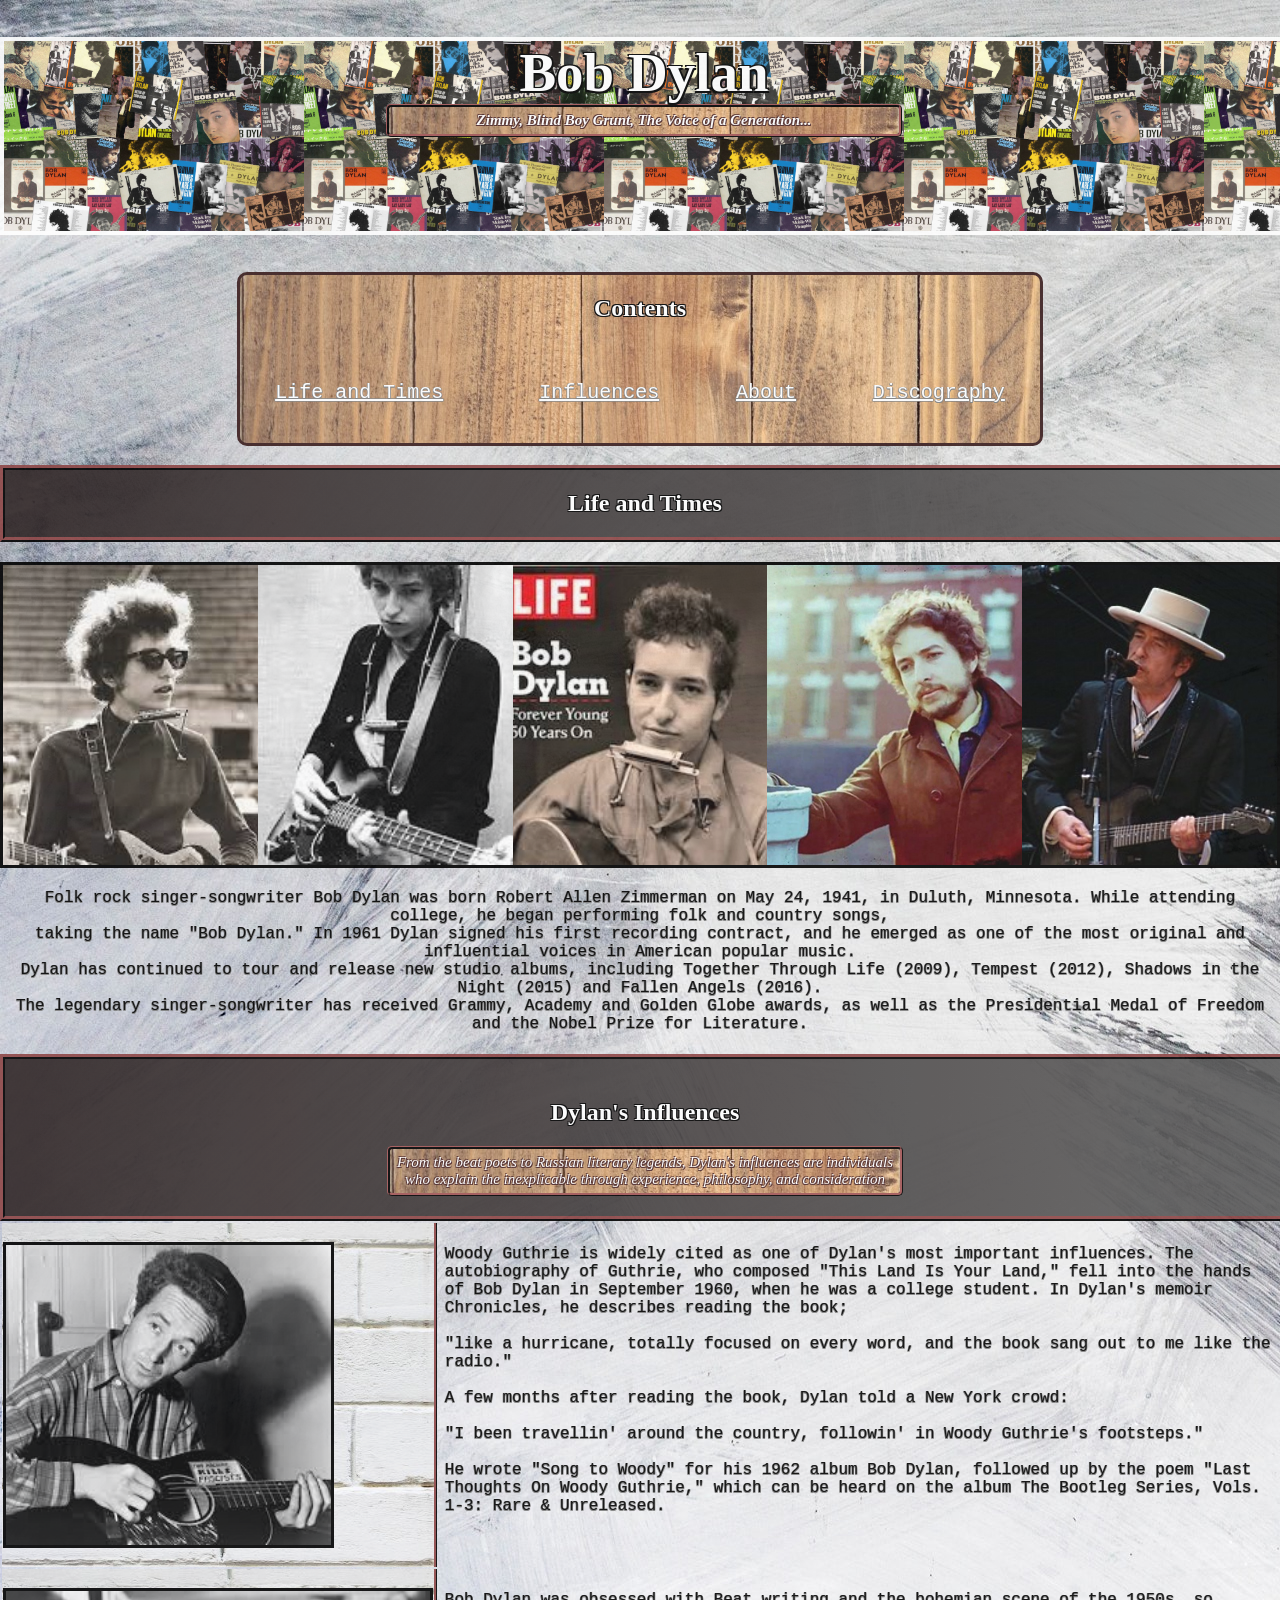
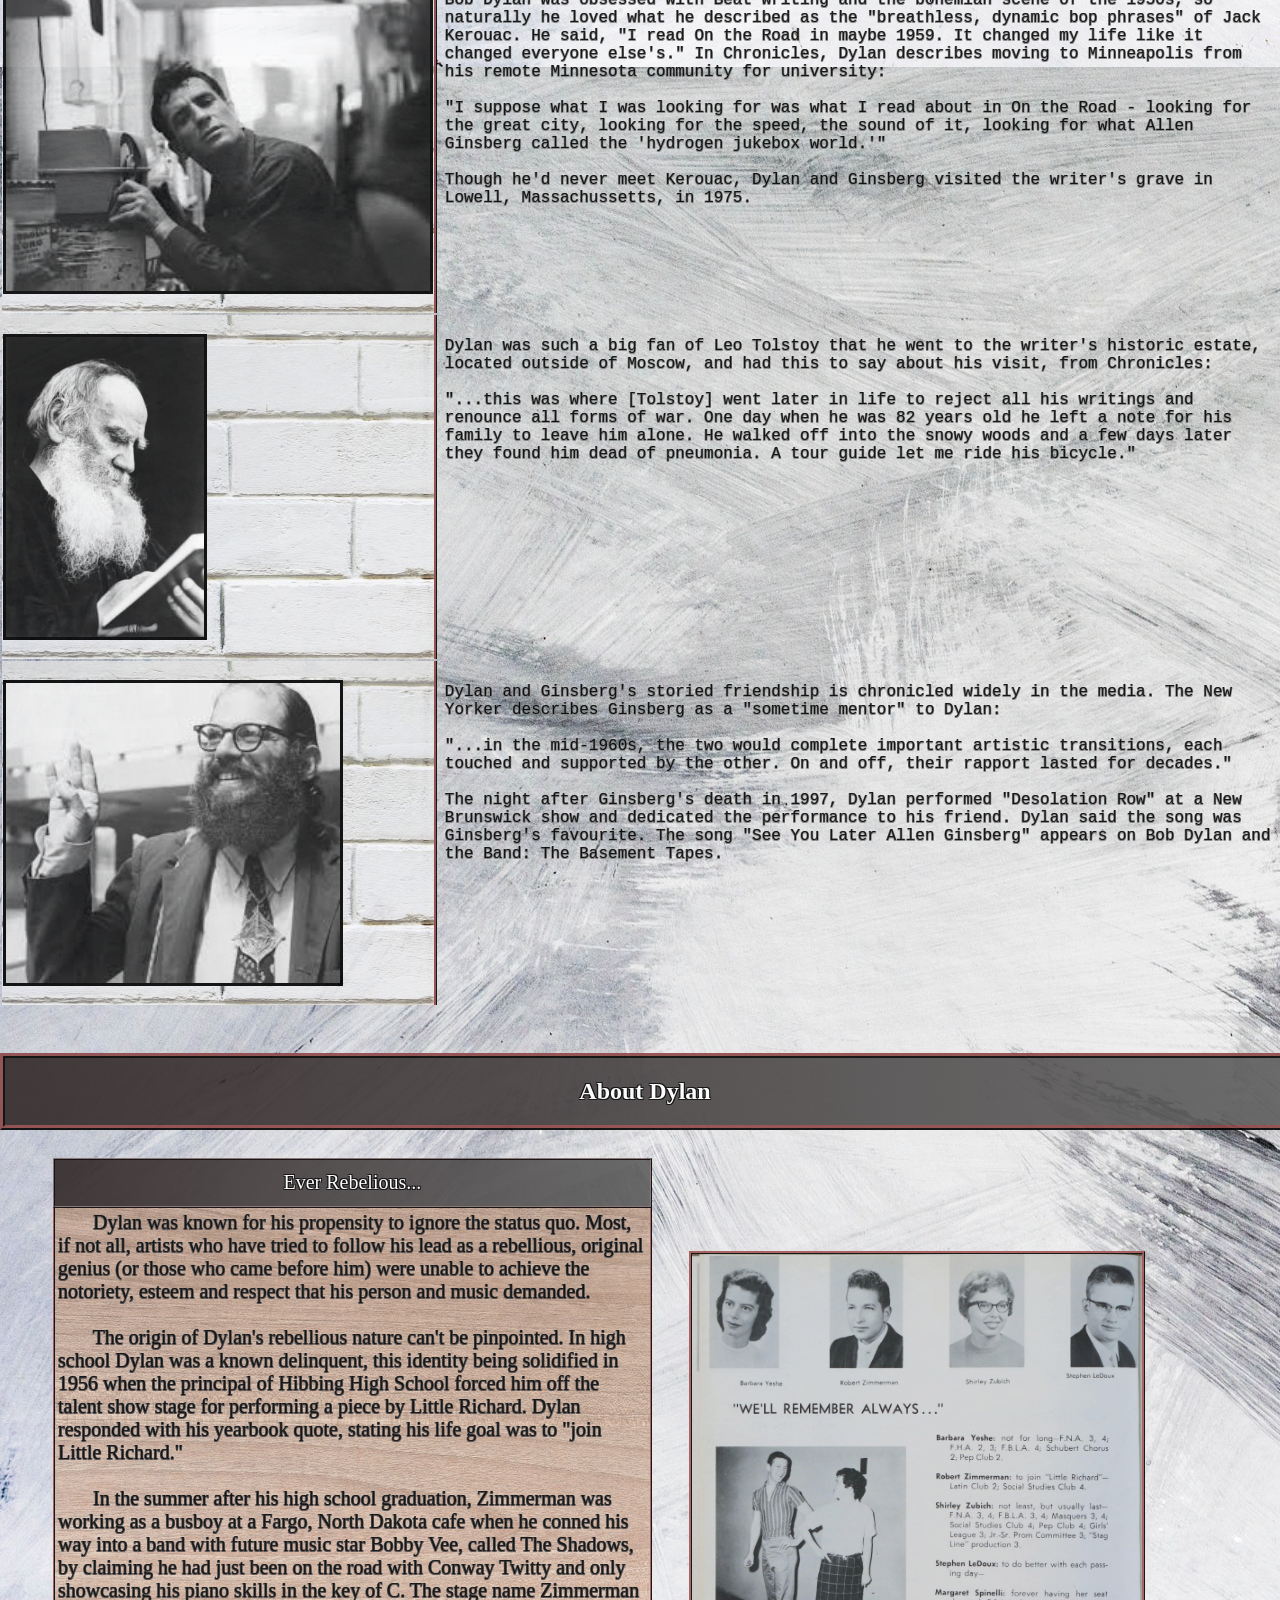
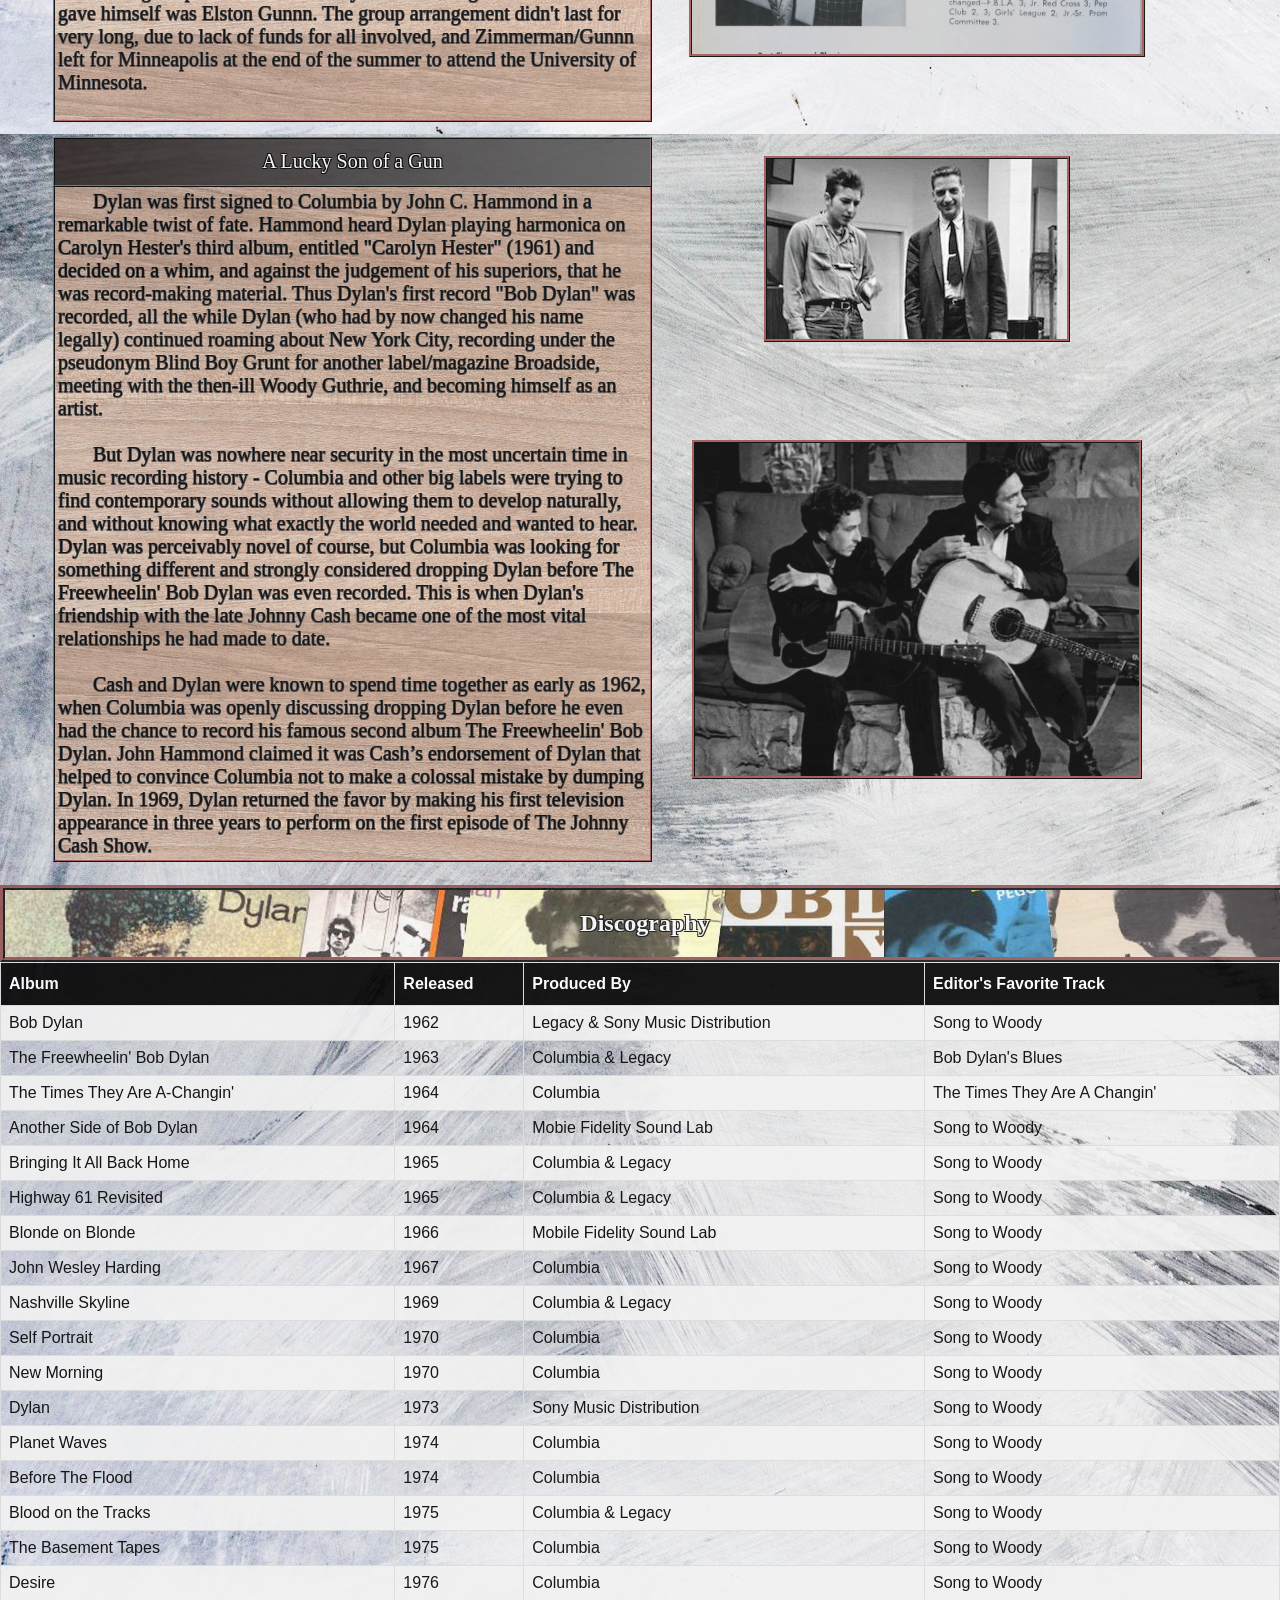
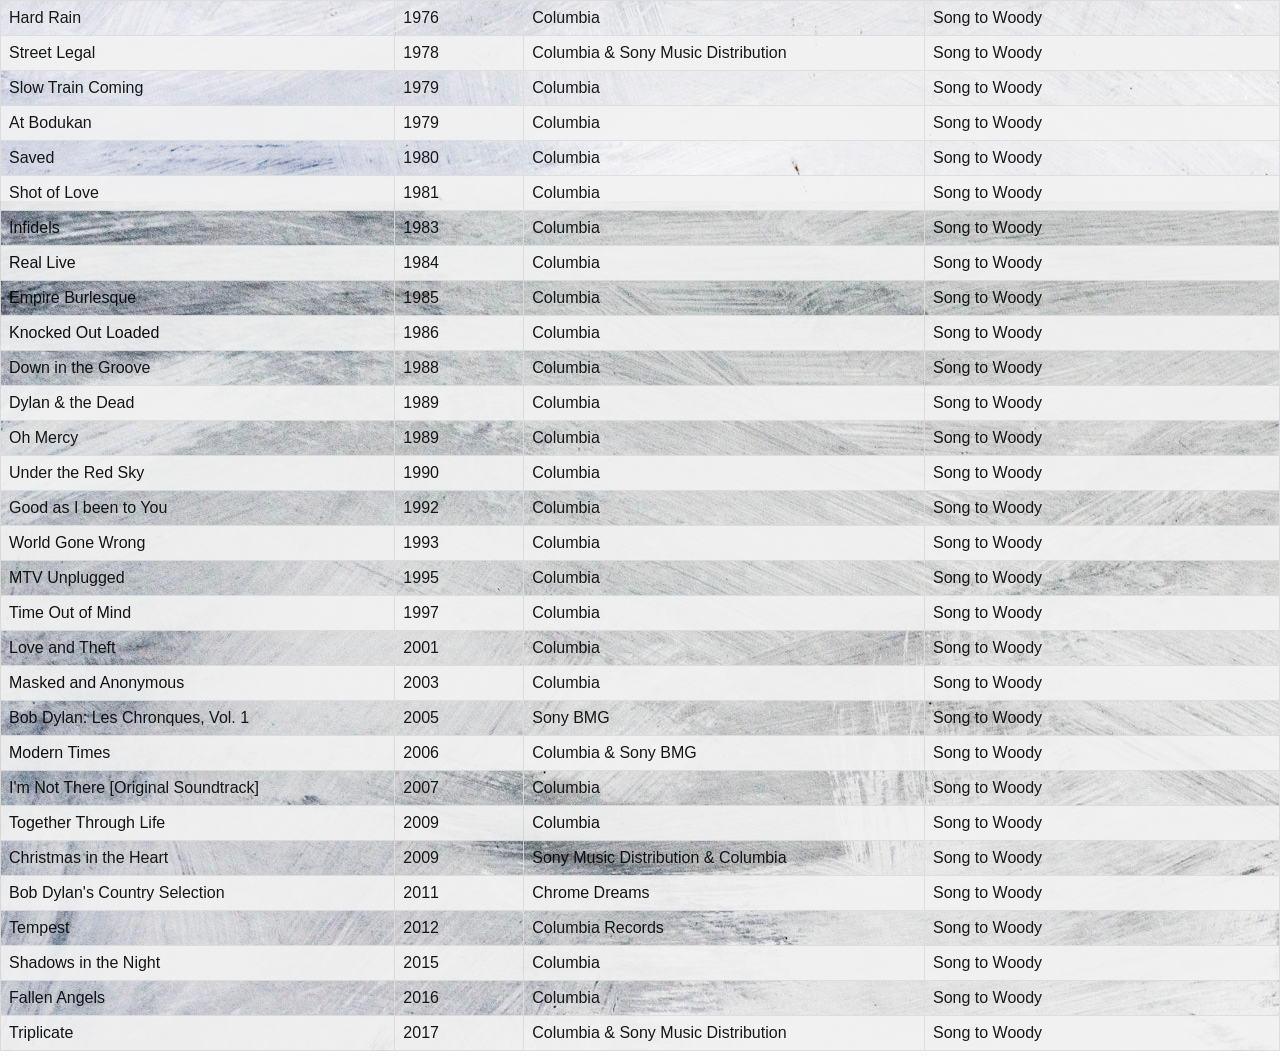
<file: index.html>
<!DOCTYPE html>
<html>
<head>
    <title>Bob Dylan Appreciation Page</title>
    <link href='https://fonts.googleapis.com/css?family=Montserrat|Roboto+Slab|Yellowtail' rel='stylesheet' type='text/css'>
    <link href="BobDylan.css" rel="stylesheet" type="text/css">
</head>

<body>

<div class="container">

    <div>

        <h1>Bob Dylan
            <div id="caption">
            <i>Zimmy, Blind Boy Grunt, The Voice of a Generation... </i>
            </div>
            
        </h1>

    </div>
    <div>
        <!-- OLD VERSION(pre 6:32pm Feb 2, 2019): <h2 class="headingBanner">Index</h2>-->
            <div class="Index">
                <h2>Contents</h2>
                    <br>
                        <p><a href="#LT">Life and Times</a> &nbsp;&nbsp;&nbsp;&nbsp;&nbsp;&nbsp;&nbsp;&nbsp;
                            <span style="text-align: center;"><a href="#INF">Influences</a></span> &nbsp;&nbsp;&nbsp;&nbsp;&nbsp;&nbsp;
                            <span style="text-align: right;"></li> <a href="#ABT">About</a></span> &nbsp;&nbsp;&nbsp;&nbsp;&nbsp;&nbsp;
                            <span style="text-align: right;"></li> <a href="#DISC">Discography</a></span>
                            
                            <br>
                            <br>
                        </p>
            </div>
    </div>
    <div class="container">

        <h2 class="headingBanner" id="LT">Life and Times</h2>
            <div class="LTdivision">
                <img src="Images/youngbob.jpg" alt="Young Bob Dylan" class="LTimages" >
                <img src="Images/BobDylanBanner.jpg" alt="Bob Dylan" class="LTimages" >
                <img src="Images/BobDylanLIFE.jpg" alt="Bob Dylan on cover of LIFE Magazine" class="LTimages" >
                <img src="Images\70sDylan.jpg" alt="70's Bob Dylan" class="LTimages" >
                <img src="Images\80sDylan.jpg" alt="80's Bob Dylan" class="LTimages" >

            </div>
        <p>Folk rock singer-songwriter Bob Dylan was born Robert Allen Zimmerman on May 24, 1941, in Duluth, Minnesota. While attending college, he began performing folk and country songs,
            <br>taking the name "Bob Dylan." In 1961 Dylan signed his first recording contract, and he emerged as one of the most original and influential voices in American popular music.
            <br>Dylan has continued to tour and release new studio albums, including Together Through Life (2009), Tempest (2012), Shadows in the Night (2015) and Fallen Angels (2016).
            <br>The legendary singer-songwriter has received Grammy, Academy and Golden Globe awards, as well as the Presidential Medal of Freedom and the Nobel Prize for Literature.
        </p>
    </div>

    <div>
        <div class="headingBanner">
            <h2 id="INF">Dylan's Influences</h2>
                <div id="caption">
                    <i>From the beat poets to Russian literary legends, Dylan's influences are individuals 
                    who explain the inexplicable through experience, philosophy, and consideration</i>
                </div>
        </div>
<!-- This is the Beginning of the Influences Section-->
        <table class="influencesClass">
            <div class="INFcontainer">
                <tr>
                    <td class="imageBackground">
                    <!--FOUND/LEARNED ON W3SCHOOLS-->
                        <div class="INFcontainer">

                            <img src="Images/woody.jpg" alt="Woody Guthrie" class="img">
                                <div class="overlay">
                                    <div class="text">Woody Guthrie                                            
                                    </div>
                                </div>

                        </div>

                    </td>
                    <td>
                        <div class="INFcontainer">

                            <p>Woody Guthrie is widely cited as one of Dylan's most important influences. The autobiography of Guthrie, who composed "This Land Is Your Land," fell into the hands of Bob Dylan in September 1960, when he was a college student. 
                            In Dylan's memoir Chronicles, he describes reading the book; 
                            <br><br>"like a hurricane, totally focused on every word, and the book sang
                            out to me like the radio." 
                            <br><br>A few months after reading the book, Dylan told a New York crowd: 
                            <br><br>"I been travellin' around the country, followin' in Woody Guthrie's footsteps."
                            <br><br>He wrote "Song to Woody" for his 1962 album Bob Dylan, followed up by the poem "Last Thoughts On Woody Guthrie," which can be heard on the album The Bootleg Series, Vols. 1-3: Rare & Unreleased.
                            </p>

                        </div>
                    </td>
                </tr>
                <tr>
                    <td class="imageBackground">
                        <div class="INFcontainer">

                            <img src="Images/Jack.jpg" alt="Jack Kerouac" class="img">
                                <div class="overlay">
                                    <div class="text">Jack Kerouac                                    
                                    </div>
                                </div>
                        </div>

                    </td>
                    <td>
                        <div class="INFcontainer">

                            <p>Bob Dylan was obsessed with Beat writing and the bohemian scene of the 1950s, so naturally he loved what he described as the "breathless, dynamic bop phrases" of Jack Kerouac. He said, 
                            "I read On the Road in maybe 1959. It changed my life like it changed everyone else's." In Chronicles, Dylan describes moving to Minneapolis from his remote Minnesota community for university: 
                            <br><br>"I suppose what I was looking for was what I read about in On the Road - looking for the great city, looking for the speed, the sound of it, looking for what Allen Ginsberg called the 'hydrogen jukebox world.'"
                            <br><br>Though he'd never meet Kerouac, Dylan and Ginsberg visited the writer's grave in Lowell, Massachussetts, in 1975.
                            </p>

                        </div>
                    </td>
                </tr>
                <tr>
                    <td class="imageBackground">
                        <div class="INFcontainer">
                            <img src="Images/Leo.jpg" alt="Leo Tolstoy" class="img">
                                <div class="overlay">
                                    <div class="text">Leo Tolstoy
                                    </div>
                                </div>
                        </div>
                    </td>
                    <td>
                        <div class="INFcontainer">
                            <p> Dylan was such a big fan of Leo Tolstoy that he went to the writer's historic estate, located outside of Moscow, and had this to say about his visit, from Chronicles:
                                <br>
                                <br>
                            "...this was where [Tolstoy] went later in life to reject all his writings and renounce all forms of war. One day when he was 82 years old he left a note for his family to leave him alone. 
                            He walked off into the snowy woods and a few days later they found him dead of pneumonia. A tour guide let me ride his bicycle."
                            </p>
                    </td>
                </tr>
                <tr>
                    <td class="imageBackground">
                        <div class="INFcontainer">
                            <img src="Images/Allen.jpg" alt="Allen Ginsberg" class="img">
                                <div class="overlay">
                                    <div class="text">Allen Ginsberg                                    
                                    </div>
                                </div>
                        </div>
                    </td>
                    <td>
                        <div class="INFcontainer">
                                <p>Dylan and Ginsberg's storied friendship is chronicled widely in the media. The New Yorker describes Ginsberg as a "sometime mentor" to Dylan: 
                                <br><br>"...in the mid-1960s, the two would complete important artistic transitions, 
                                each touched and supported by the other. On and off, their rapport lasted for decades." 
                                <br><br>The night after Ginsberg's death in 1997, 
                                Dylan performed "Desolation Row" at a New Brunswick show and dedicated the performance to his friend. 
                                Dylan said the song was Ginsberg's favourite. The song "See You Later Allen Ginsberg" appears on Bob Dylan and the Band: The Basement Tapes.
                                
                                </p>
                        </div>
                    

                    </td>
                </tr>
            </div>
        </table>
            <!--
            <h4 id="Woody">Woody Guthrie</h4>
                <p>Woody Guthrie is widely cited as one of Dylan's most important influences. The autobiography of Guthrie, who composed "This Land Is Your Land," fell into the hands of Bob Dylan in September 1960, when he was a college student. 
                    <br>In Dylan's memoir Chronicles, he describes reading the book "like a hurricane, totally focused on every word, and the book sang out to me like the radio." A few months after reading the book, Dylan told a New York crowd: 
                    <br>"I been travellin' around the country, followin' in Woody Guthrie's footsteps." He wrote "Song to Woody" for his 1962 album Bob Dylan, followed up by the poem "Last Thoughts On Woody Guthrie," which can be heard on the album The Bootleg Series, Vols. 1-3: Rare & Unreleased.
                </p>
            <h4 id="Jack">Jack Kerouac</h4>
                
                <p>Bob Dylan was obsessed with Beat writing and the bohemian scene of the 1950s, so naturally he loved what he described as the "breathless, dynamic bop phrases" of Jack Kerouac. He said, 
                    <br>"I read On the Road in maybe 1959. It changed my life like it changed everyone else's." In Chronicles, Dylan describes moving to Minneapolis from his remote Minnesota community for university: 
                </p>
                    <blockquote>"I suppose what I was looking for was what I read about in On the Road - looking for the great city, looking for the speed, the sound of it, looking for what Allen Ginsberg called the 'hydrogen jukebox world.'"</blockquote>
                <p>Though he'd never meet Kerouac, Dylan and Ginsberg visited the writer's grave in Lowell, Massachussetts, in 1975.
                </p>

            <h4 id="Leo">Leo Toltstoy</h4>
                <p> Dylan was such a big fan of Leo Tolstoy that he went to the writer's historic estate, located outside of Moscow, and had this to say about his visit, from Chronicles:
                </p>
                    <blockquote> "...this was where [Tolstoy] went later in life to reject all his writings and renounce all forms of war. One day when he was 82 years old he left a note for his family to leave him alone. <br> He walked off into the snowy woods and a few days later they found him dead of pneumonia. A tour guide let me ride his bicycle." </blockquote>
                
            <h4 id="Allen">Allen Ginsberg</h4>
                <p>Dylan and Ginsberg's storied friendship is chronicled widely in the media. The New Yorker describes Ginsberg as a "sometime mentor" to Dylan: "...in the mid-1960s, the two would complete important artistic transitions, 
                    <br>each touched and supported by the other. On and off, their rapport lasted for decades." The night after Ginsberg's death in 1997, Dylan performed "Desolation Row" at a New Brunswick show and dedicated the performance to his friend. Dylan said the song was Ginsberg's favourite. The song "See You Later Allen Ginsberg" appears on Bob Dylan and the Band: The Basement Tapes.

                </p>
            </table> -->
<!-- This is the End of the Influences Section-->
        </p>

    </div>

    <div>
        <h2 class="headingBanner" id="ABT">About Dylan</h2>
        <div class="firstFlex">
        <!--Overall Container-->
            <div class="flexcontainer">
            <!--"flexcontainer" denotes LEFT SIDE-->
                <div class="flexx">Ever Rebelious...</div>

                    <div class="About"> 
                        &nbsp;&nbsp;&nbsp;&nbsp;&nbsp;&nbsp; 
                        Dylan was known for his propensity to ignore the status quo. Most, if not all, artists who have tried to follow his lead 
                        as a rebellious, original genius (or those who came before him) were unable to achieve the notoriety, esteem and respect that his person and music demanded.
                        <br><br>
                        &nbsp;&nbsp;&nbsp;&nbsp;&nbsp;&nbsp; 
                        The origin of Dylan's rebellious nature can't be pinpointed. In high school Dylan was a known delinquent, this identity being solidified in 1956 when the principal
                        of Hibbing High School forced him off the talent show stage for performing a piece by Little Richard. Dylan responded with his yearbook quote,
                        stating his life goal was to "join Little Richard."
                        <br><br>
                        &nbsp;&nbsp;&nbsp;&nbsp;&nbsp;&nbsp; 
                        In the summer after his high school graduation, Zimmerman was working as a busboy at a Fargo, North Dakota cafe when he conned his way into a band with future music star Bobby Vee, 
                        called The Shadows, by claiming he had just been on the road with Conway Twitty and only showcasing his piano skills in the key of C. The stage name Zimmerman gave himself was Elston 
                        Gunnn. The group arrangement didn't last for very long, due to lack of funds for all involved, and Zimmerman/Gunnn left for Minneapolis at the end of the summer to attend the 
                        University of Minnesota.
                        <br><br>

                    </div>
                    <!--End First "Flex Row"-->
                <div class="flexx">A Lucky Son of a Gun</div>
                    <div class="About">
                        &nbsp;&nbsp;&nbsp;&nbsp;&nbsp;&nbsp;
                        Dylan was first signed to Columbia by John C. Hammond in a remarkable twist of fate. Hammond heard Dylan playing harmonica on Carolyn Hester's third album, 
                        entitled "Carolyn Hester" (1961) and decided on a whim, and against the judgement of his superiors, that he was record-making material. Thus Dylan's first record 
                        "Bob Dylan" was recorded, all the while Dylan (who had by now changed his name legally) continued roaming about New York City, recording under the pseudonym
                        Blind Boy Grunt for another label/magazine Broadside, meeting with the then-ill Woody Guthrie, and becoming himself as an artist.
                        <br><br>
                        &nbsp;&nbsp;&nbsp;&nbsp;&nbsp;&nbsp; 
                        But Dylan was nowhere near security in the most uncertain time in music recording history - Columbia and other big labels were trying to find contemporary sounds
                        without allowing them to develop naturally, and without knowing what exactly the world needed and wanted to hear. Dylan was perceivably novel of course, but Columbia
                        was looking for something different and strongly considered dropping Dylan before The Freewheelin' Bob Dylan was even recorded. This is when Dylan's friendship with the 
                        late Johnny Cash became one of the most vital relationships he had made to date.
                        <br><br>
                        &nbsp;&nbsp;&nbsp;&nbsp;&nbsp;&nbsp; 
                        Cash and Dylan were known to spend time together as early as 1962, when Columbia was openly discussing dropping Dylan before he even had the chance to record his famous second album 
                        The Freewheelin' Bob Dylan. John Hammond claimed it 
                        was Cash’s endorsement of Dylan that helped to convince Columbia not to make a colossal mistake by dumping Dylan. In 1969, Dylan returned the favor by making his first 
                        television appearance in three years to perform on the first episode of The Johnny Cash Show.
                    </div>
                    <!--End Second "Flex Row-->
            </div>

            <div class="ABTimages">
            <!--ABT images Denotes RIGHT-MOST FLEX BOX-->
                    <div > <img src="Images/Yearbook.jpg" alt="Bob Dylan yearbook photo" class="fleximg1"> </div>
                    <div > <img src="Images/JohnHammondAndDylan.jpg" alt="Bob Dylan with John Hammond" class="fleximg2"> </div>
                    <div > <img src="Images/JohnnyCashAndDylan.jpg" alt="Bob Dylan with Johnny Cash" class="fleximg3"> </div>
                
            </div>
        </div>

    </div>

    <div>

    <h2 class="headingBanner"id="DISC">Discography</h2>
        <table id="discography" style="width:100%">
            <tr>
                <th>Album</th>
                <th>Released</th>
                <th>Produced By</th>
                <th>Editor's Favorite Track</th>
            </tr>
            <tr> 
                <td>Bob Dylan</td>
                <td>1962</td>
                <td>Legacy & Sony Music Distribution</td>
                <td><a class="disclink" href="https://www.youtube.com/watch?v=_R49BmdUiWw" target="_blank">Song to Woody</a></td>
            </tr>
            <tr>
                <td>The Freewheelin' Bob Dylan</td>
                <td>1963</td>
                <td>Columbia & Legacy</td>
                <td><a class="disclink" href="https://www.youtube.com/watch?v=hvF9jPvDCRU" target="_blank">Bob Dylan's Blues</a></td>
            </tr>
            <tr>
                <td>The Times They Are A-Changin'</td>
                <td>1964</td>
                <td>Columbia</td>
                <td><a class="disclink" href="https://www.youtube.com/watch?v=e7qQ6_RV4VQ" target="_blank">The Times They Are A Changin'</a></td>
            </tr>
            <tr>
                <td>Another Side of Bob Dylan</td>
                <td>1964</td>
                <td>Mobie Fidelity Sound Lab</td>
                <td><a class="disclink" href="" target="_blank">Song to Woody</a></td>
            </tr>
            <tr>
                <td>Bringing It All Back Home</td>
                <td>1965</td>
                <td>Columbia & Legacy</td>
                <td><a class="disclink" href="" target="_blank">Song to Woody</a></td>
            </tr>
            <tr>
                <td>Highway 61 Revisited</td>
                <td>1965</td>
                <td>Columbia & Legacy</td>
                <td><a class="disclink" href="" target="_blank">Song to Woody</a></td>
            </tr>
            <tr>
                <td>Blonde on Blonde</td>
                <td>1966</td>
                <td>Mobile Fidelity Sound Lab</td>
                <td><a class="disclink" href="" target="_blank">Song to Woody</a></td>
            </tr>
            <tr>
                <td>John Wesley Harding</td>
                <td>1967</td>
                <td>Columbia</td>
                <td><a class="disclink" href="" target="_blank">Song to Woody</a></td>
            </tr>
            <tr>
                <td>Nashville Skyline</td>
                <td>1969</td>
                <td>Columbia & Legacy</td>
                <td><a class="disclink" href="" target="_blank">Song to Woody</a></td>
            </tr>
            <tr>
                <td>Self Portrait</td>
                <td>1970</td>
                <td>Columbia</td>
                <td><a class="disclink" href="" target="_blank">Song to Woody</a></td>
            </tr>
            <tr>
                <td>New Morning</td>
                <td>1970</td>
                <td>Columbia</td>
                <td><a class="disclink" href="" target="_blank">Song to Woody</a></td>
            </tr>
            <tr>
                <td>Dylan</td>
                <td>1973</td>
                <td>Sony Music Distribution</td>
                <td><a class="disclink" href="" target="_blank">Song to Woody</a></td>
            </tr>
            <tr>
                <td>Planet Waves</td>
                <td>1974</td>
                <td>Columbia</td>
                <td><a class="disclink" href="" target="_blank">Song to Woody</a></td>
            </tr>
            <tr>
                <td>Before The Flood</td>
                <td>1974</td>
                <td>Columbia</td>
                <td><a class="disclink" href="" target="_blank">Song to Woody</a></td>
            </tr>
            <tr>
                <td>Blood on the Tracks</td>
                <td>1975</td>
                <td>Columbia & Legacy</td>
                <td><a class="disclink" href="" target="_blank">Song to Woody</a></td>
            </tr>
            <tr>
                <td>The Basement Tapes</td>
                <td>1975</td>
                <td>Columbia</td>
                <td><a class="disclink" href="" target="_blank">Song to Woody</a></td>
            </tr>
            <tr>
                <td>Desire</td>
                <td>1976</td>
                <td>Columbia</td>
                <td><a class="disclink" href="" target="_blank">Song to Woody</a></td>
            </tr>
            <tr>
                <td>Hard Rain</td>
                <td>1976</td>
                <td>Columbia</td>
                <td><a class="disclink" href="" target="_blank">Song to Woody</a></td>
            </tr>
            <tr>
                <td>Street Legal</td>
                <td>1978</td>
                <td>Columbia & Sony Music Distribution</td>
                <td><a class="disclink" href="" target="_blank">Song to Woody</a></td>
            </tr>
            <tr>
                <td>Slow Train Coming</td>
                <td>1979</td>
                <td>Columbia</td>
                <td><a class="disclink" href="" target="_blank">Song to Woody</a></td>
            </tr>
            <tr>
                <td>At Bodukan</td>
                <td>1979</td>
                <td>Columbia</td>
                <td><a class="disclink" href="" target="_blank">Song to Woody</a></td>
            </tr>
            <tr>
                <td>Saved</td>
                <td>1980</td>
                <td>Columbia</td>
                <td><a class="disclink" href="" target="_blank">Song to Woody</a></td>
            </tr>
            <tr>
                <td>Shot of Love</td>
                <td>1981</td>
                <td>Columbia</td>
                <td><a class="disclink" href="" target="_blank">Song to Woody</a></td>
            </tr>
            <tr>
                <td>Infidels</td>
                <td>1983</td>
                <td>Columbia</td>
                <td><a class="disclink" href="" target="_blank">Song to Woody</a></td>
            </tr>
            <tr>
                <td>Real Live</td>
                <td>1984</td>
                <td>Columbia</td>
                <td><a class="disclink" href="" target="_blank">Song to Woody</a></td>
            </tr>
            <tr>
                <td>Empire Burlesque</td>
                <td>1985</td>
                <td>Columbia</td>
                <td><a class="disclink" href="" target="_blank">Song to Woody</a></td>
            </tr>
            <tr>
                <td>Knocked Out Loaded</td>
                <td>1986</td>
                <td>Columbia</td>
                <td><a class="disclink" href="" target="_blank">Song to Woody</a></td>
            </tr>
            <tr>
                <td>Down in the Groove</td>
                <td>1988</td>
                <td>Columbia</td>
                <td><a class="disclink" href="" target="_blank">Song to Woody</a></td>
            </tr>
            <tr>
                <td>Dylan & the Dead</td>
                <td>1989</td>
                <td>Columbia</td>
                <td><a class="disclink" href="" target="_blank">Song to Woody</a></td>
            </tr>
            <tr>
                <td>Oh Mercy</td>
                <td>1989</td>
                <td>Columbia</td>
                <td><a class="disclink" href="" target="_blank">Song to Woody</a></td>
            </tr>
            <tr>
                <td>Under the Red Sky</td>
                <td>1990</td>
                <td>Columbia</td>
                <td><a class="disclink" href="" target="_blank">Song to Woody</a></td>
            </tr>
            <tr>
                <td>Good as I been to You</td>
                <td>1992</td>
                <td>Columbia</td>
                <td><a class="disclink" href="" target="_blank">Song to Woody</a></td>
            </tr>
            <tr>
                <td>World Gone Wrong</td>
                <td>1993</td>
                <td>Columbia</td>
                <td><a class="disclink" href="" target="_blank">Song to Woody</a></td>
            </tr>
            <tr>
                <td>MTV Unplugged</td>
                <td>1995</td>
                <td>Columbia</td>
                <td><a class="disclink" href="" target="_blank">Song to Woody</a></td>
            </tr>
            <tr>
                <td>Time Out of Mind</td>
                <td>1997</td>
                <td>Columbia</td>
                <td><a class="disclink" href="" target="_blank">Song to Woody</a></td>
            </tr>
            <tr>
                <td>Love and Theft</td>
                <td>2001</td>
                <td>Columbia</td>
                <td><a class="disclink" href="" target="_blank">Song to Woody</a></td>
            </tr>
            <tr>
                <td>Masked and Anonymous</td>
                <td>2003</td>
                <td>Columbia</td>
                <td><a class="disclink" href="" target="_blank">Song to Woody</a></td>
            </tr>
            <tr>
                <td>Bob Dylan: Les Chronques, Vol. 1</td>
                <td>2005</td>
                <td>Sony BMG</td>
                <td><a class="disclink" href="" target="_blank">Song to Woody</a></td>
            </tr>
            <tr>
                <td>Modern Times</td>
                <td>2006</td>
                <td>Columbia & Sony BMG</td>
                <td><a class="disclink" href="" target="_blank">Song to Woody</a></td>
            </tr>
            <tr>
                <td>I'm Not There [Original Soundtrack]</td>
                <td>2007</td>
                <td>Columbia</td>
                <td><a class="disclink" href="" target="_blank">Song to Woody</a></td>
            </tr>
            <tr>
                <td>Together Through Life</td>
                <td>2009</td>
                <td>Columbia</td>
                <td><a class="disclink" href="" target="_blank">Song to Woody</a></td>
            </tr>
            <tr>
                <td>Christmas in the Heart</td>
                <td>2009</td>
                <td>Sony Music Distribution & Columbia</td>
                <td><a class="disclink" href="" target="_blank">Song to Woody</a></td>
            </tr>
            <tr>
                <td>Bob Dylan's Country Selection</td>
                <td>2011</td>
                <td>Chrome Dreams</td>
                <td><a class="disclink" href="" target="_blank">Song to Woody</a></td>
            </tr>
            <tr>
                <td>Tempest</td>
                <td>2012</td>
                <td>Columbia Records</td>
                <td><a class="disclink" href="" target="_blank">Song to Woody</a></td>
            </tr>
            <tr>
                <td>Shadows in the Night</td>
                <td>2015</td>
                <td>Columbia</td>
                <td><a class="disclink" href="" target="_blank">Song to Woody</a></td>
            </tr>
            <tr>
                <td>Fallen Angels</td>
                <td>2016</td>
                <td>Columbia</td>
                <td><a class="disclink" href="" target="_blank">Song to Woody</a></td>
            </tr>
            <tr>
                <td>Triplicate</td>
                <td>2017</td>
                <td>Columbia & Sony Music Distribution</td>
                <td><a class="disclink" href="" target="_blank">Song to Woody</a></td>
            </tr>
    </div>

</div>

</body>
</html>
</file>
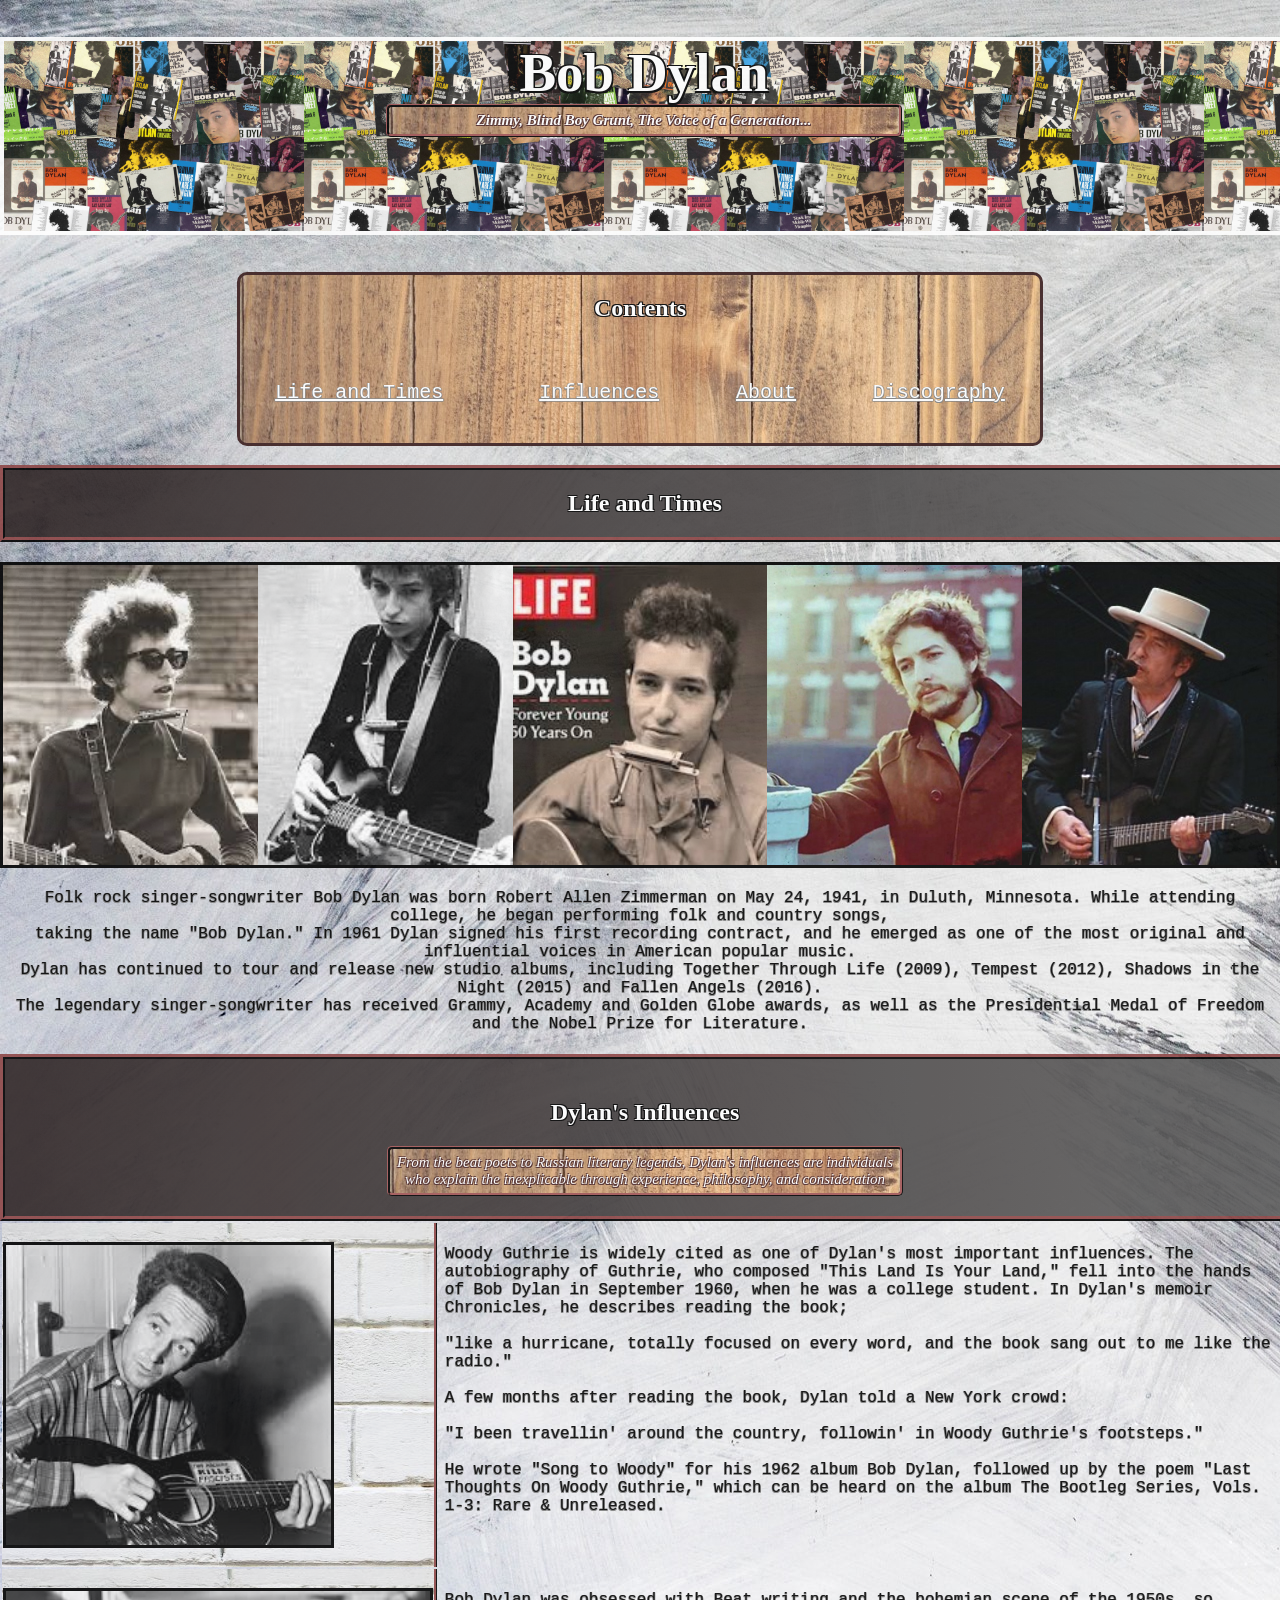
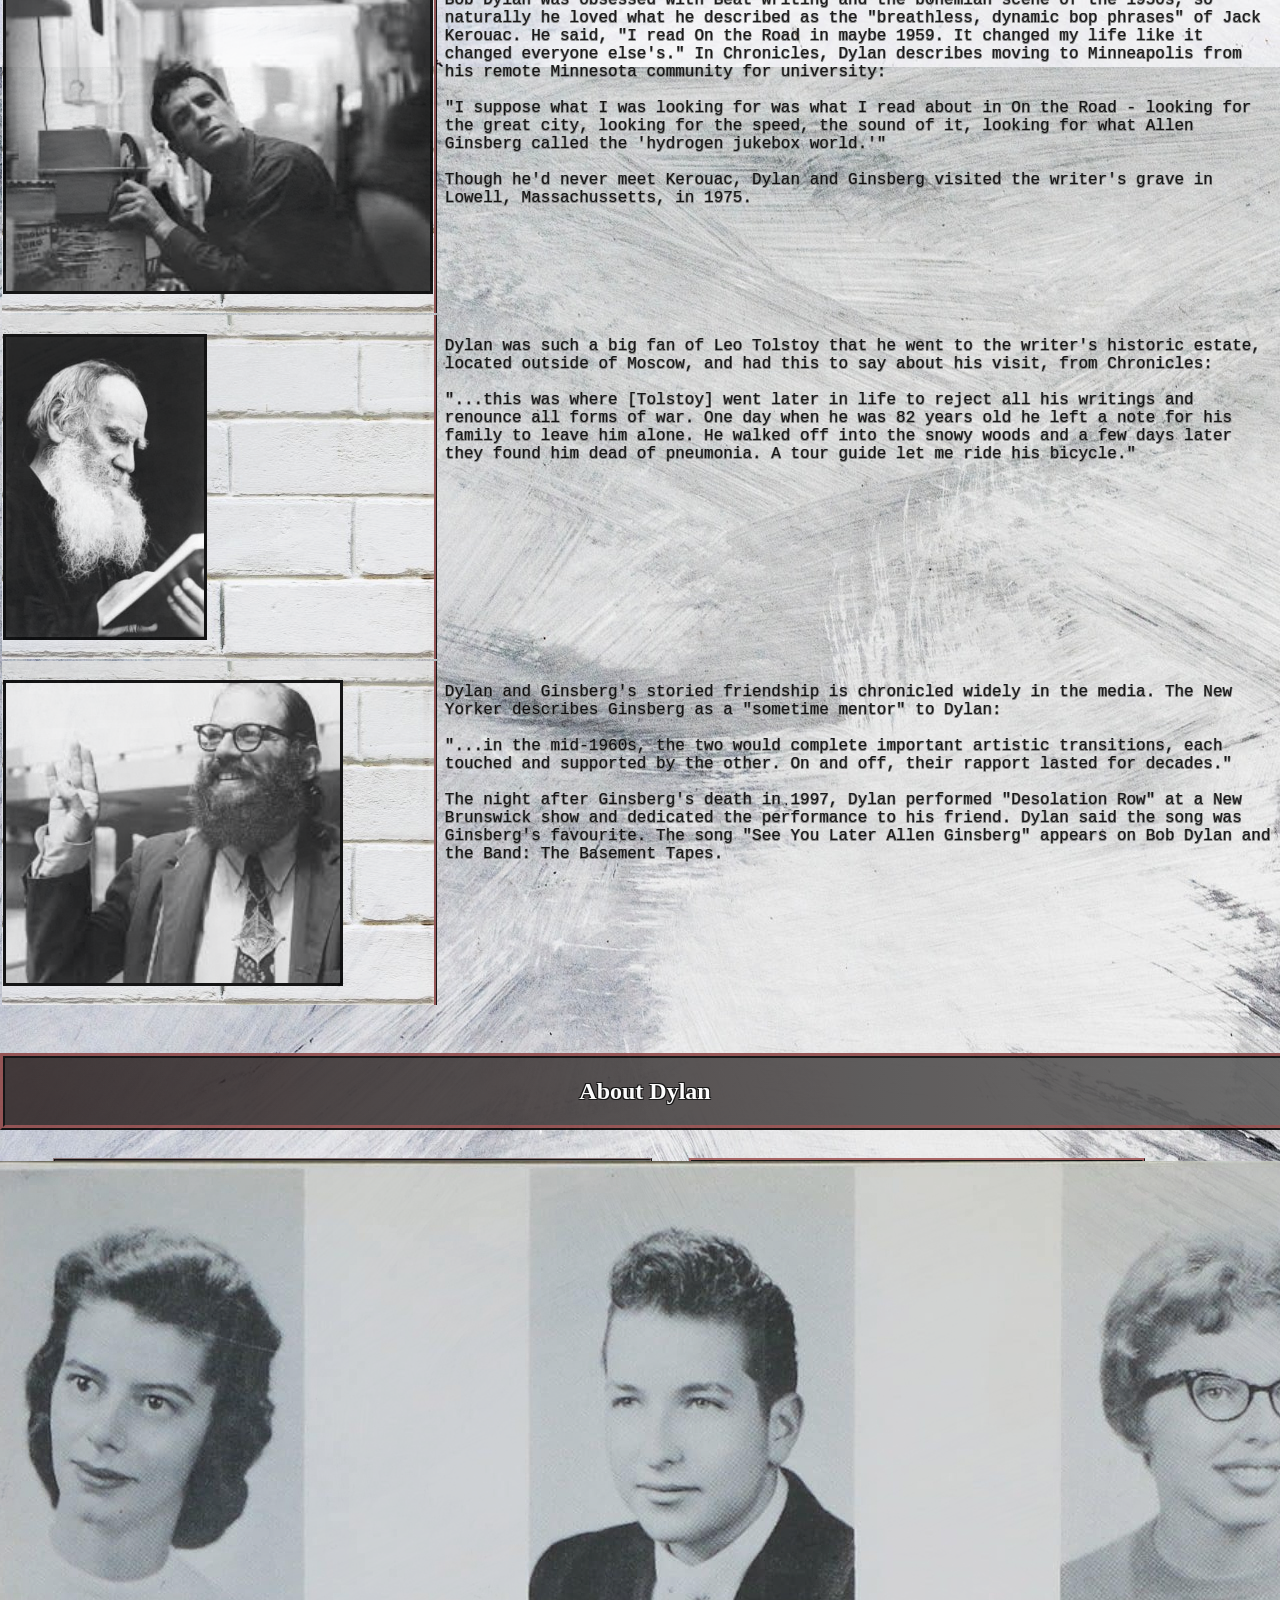
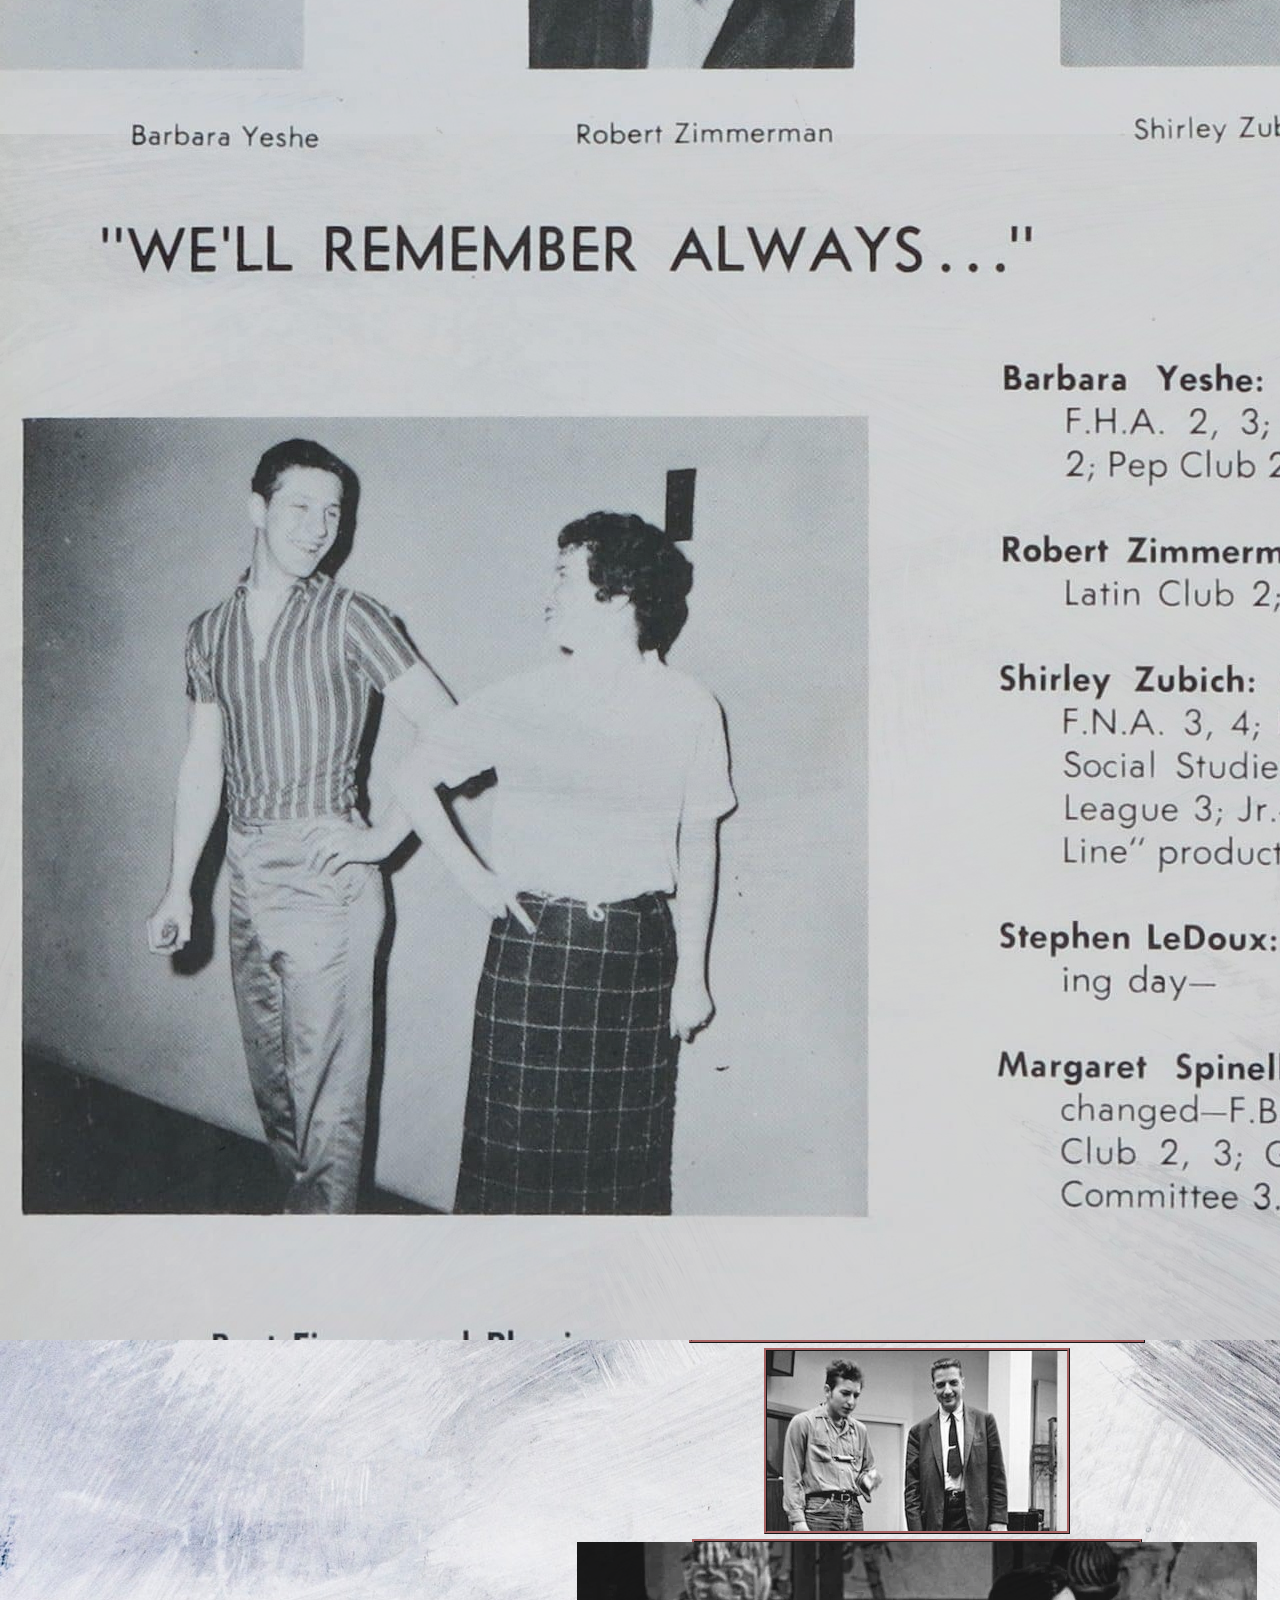
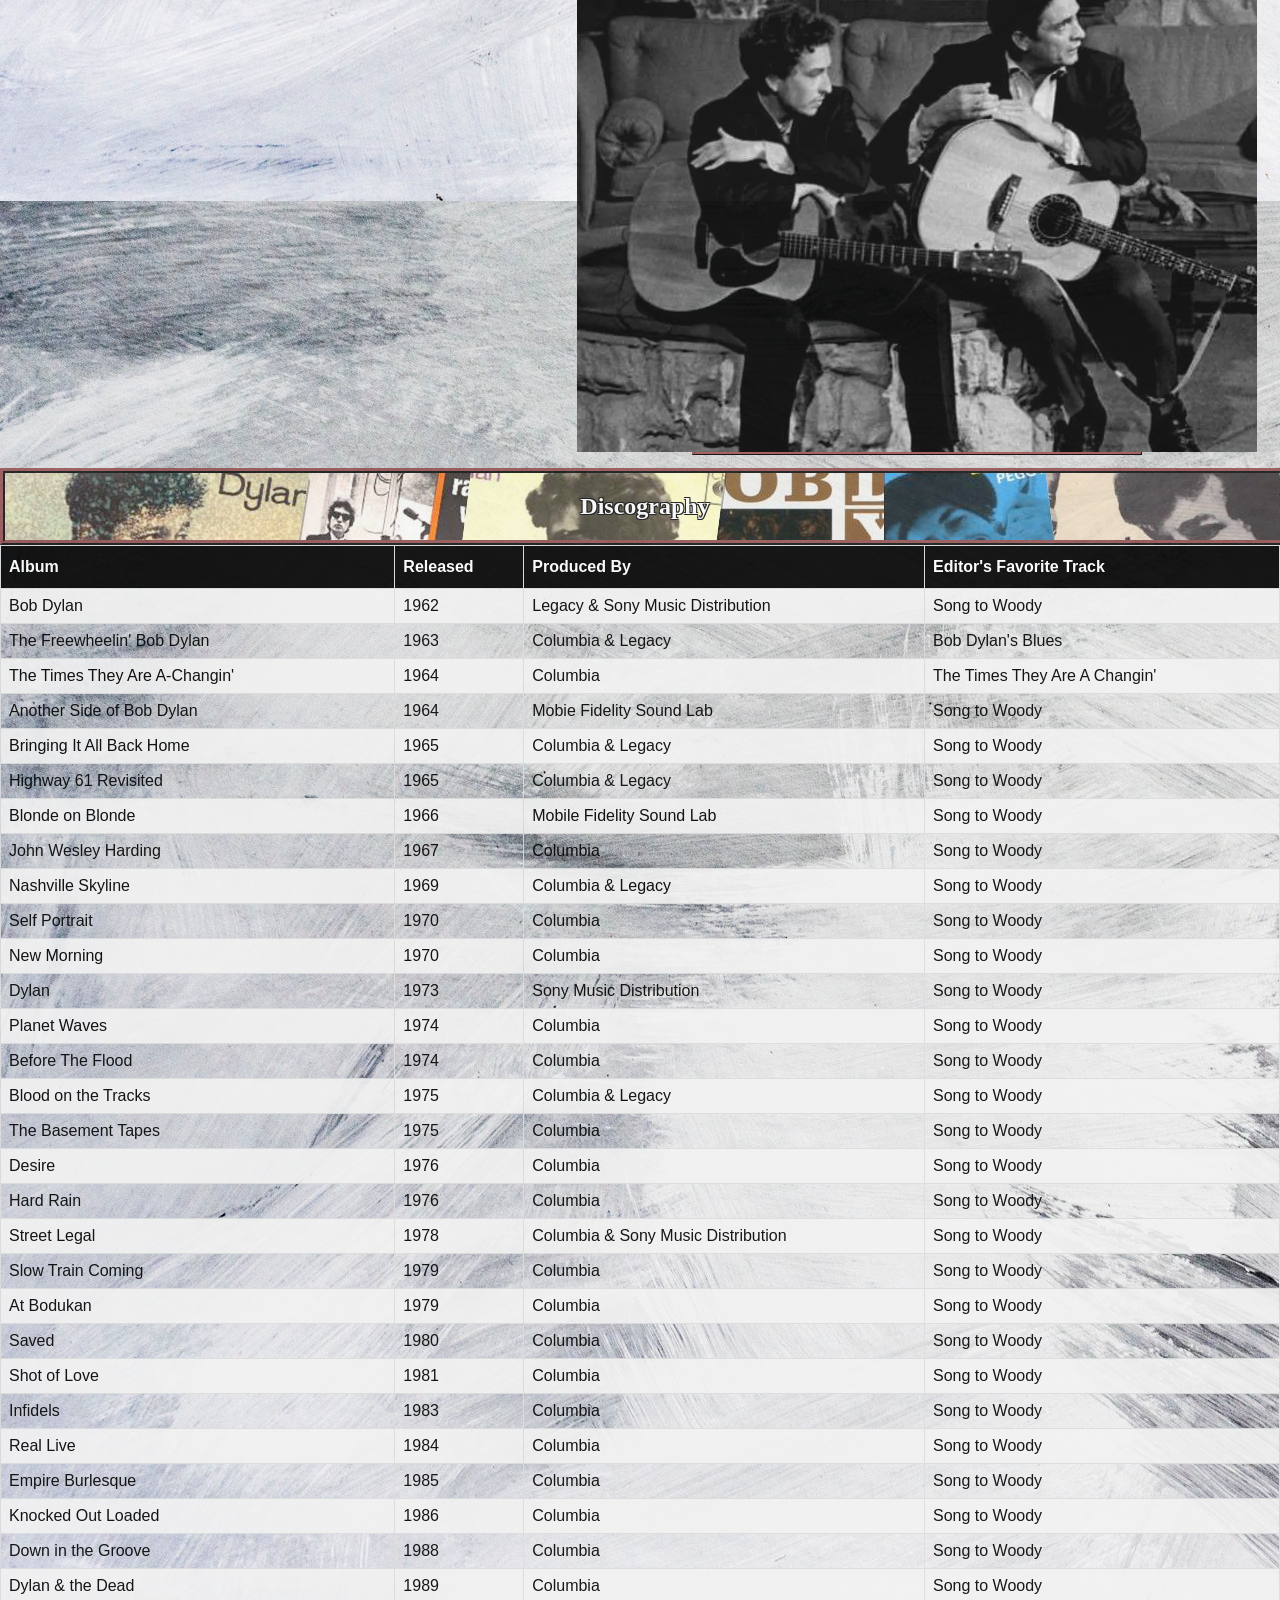
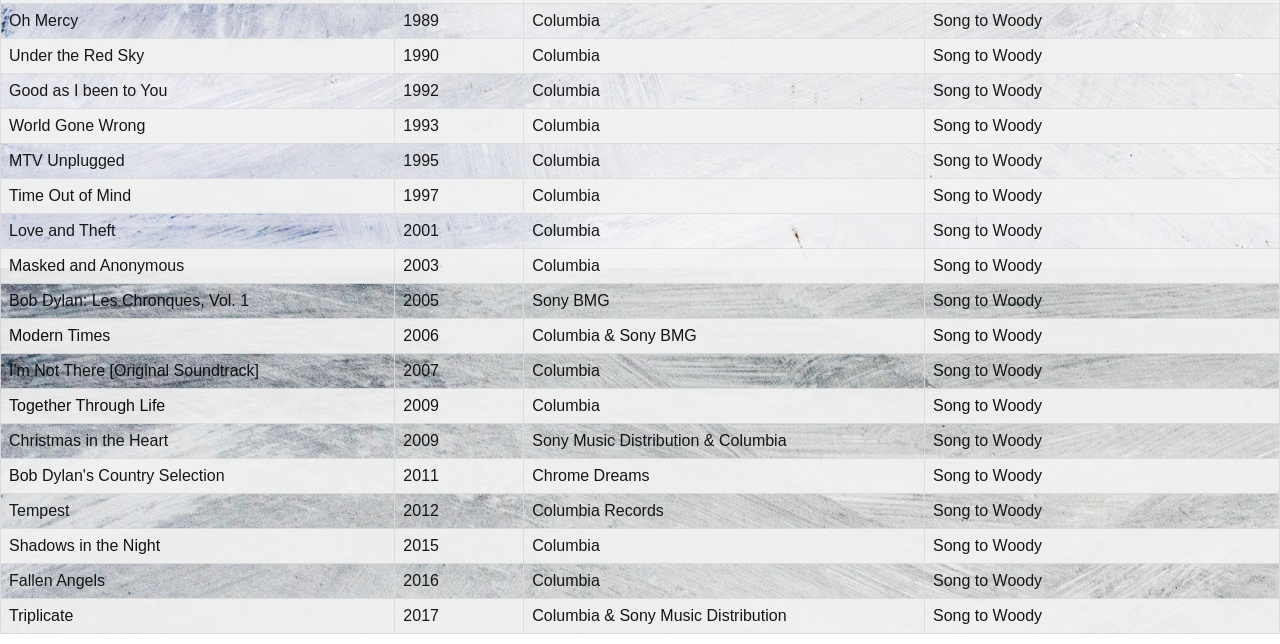
<file: fanpage.html>
<!DOCTYPE html>
<html>
<head>
    <title>Bob Dylan Appreciation Page</title>
    <link href='https://fonts.googleapis.com/css?family=Montserrat|Roboto+Slab|Yellowtail' rel='stylesheet' type='text/css'>
    <link href="BobDylan.css" rel="stylesheet" type="text/css">
</head>

<body>

<div class="container">

    <div>

        <h1>Bob Dylan
            <div id="caption">
            <i>Zimmy, Blind Boy Grunt, The Voice of a Generation... </i>
            </div>
            
        </h1>

    </div>
    <div>
        <!-- OLD VERSION(pre 6:32pm Feb 2, 2019): <h2 class="headingBanner">Index</h2>-->
            <div class="Index">
                <h2>Contents</h2>
                    <br>
                        <p><a href="#LT">Life and Times</a> &nbsp;&nbsp;&nbsp;&nbsp;&nbsp;&nbsp;&nbsp;&nbsp;
                            <span style="text-align: center;"><a href="#INF">Influences</a></span> &nbsp;&nbsp;&nbsp;&nbsp;&nbsp;&nbsp;
                            <span style="text-align: right;"></li> <a href="#ABT">About</a></span> &nbsp;&nbsp;&nbsp;&nbsp;&nbsp;&nbsp;
                            <span style="text-align: right;"></li> <a href="#DISC">Discography</a></span>
                            
                            <br>
                            <br>
                        </p>
            </div>
    </div>
    <div class="container">

        <h2 class="headingBanner" id="LT">Life and Times</h2>
            <div class="LTdivision">
                <img src="Images/youngbob.jpg" alt="Young Bob Dylan" class="LTimages" >
                <img src="Images/BobDylanBanner.jpg" alt="Bob Dylan" class="LTimages" >
                <img src="Images/BobDylanLIFE.jpg" alt="Bob Dylan on cover of LIFE Magazine" class="LTimages" >
                <img src="Images\70sDylan.jpg" alt="70's Bob Dylan" class="LTimages" >
                <img src="Images\80sDylan.jpg" alt="80's Bob Dylan" class="LTimages" >

            </div>
        <p>Folk rock singer-songwriter Bob Dylan was born Robert Allen Zimmerman on May 24, 1941, in Duluth, Minnesota. While attending college, he began performing folk and country songs,
            <br>taking the name "Bob Dylan." In 1961 Dylan signed his first recording contract, and he emerged as one of the most original and influential voices in American popular music.
            <br>Dylan has continued to tour and release new studio albums, including Together Through Life (2009), Tempest (2012), Shadows in the Night (2015) and Fallen Angels (2016).
            <br>The legendary singer-songwriter has received Grammy, Academy and Golden Globe awards, as well as the Presidential Medal of Freedom and the Nobel Prize for Literature.
        </p>
    </div>

    <div>
        <div class="headingBanner">
            <h2 id="INF">Dylan's Influences</h2>
                <div id="caption">
                    <i>From the beat poets to Russian literary legends, Dylan's influences are individuals 
                    who explain the inexplicable through experience, philosophy, and consideration</i>
                </div>
        </div>
<!-- This is the Beginning of the Influences Section-->
        <table class="influencesClass">
            <div class="INFcontainer">
                <tr>
                    <td class="imageBackground">
                    <!--FOUND/LEARNED ON W3SCHOOLS-->
                        <div class="INFcontainer">

                            <img src="Images/woody.jpg" alt="Woody Guthrie" class="img">
                                <div class="overlay">
                                    <div class="text">Woody Guthrie                                            
                                    </div>
                                </div>

                        </div>

                    </td>
                    <td>
                        <div class="INFcontainer">

                            <p>Woody Guthrie is widely cited as one of Dylan's most important influences. The autobiography of Guthrie, who composed "This Land Is Your Land," fell into the hands of Bob Dylan in September 1960, when he was a college student. 
                            In Dylan's memoir Chronicles, he describes reading the book; 
                            <br><br>"like a hurricane, totally focused on every word, and the book sang
                            out to me like the radio." 
                            <br><br>A few months after reading the book, Dylan told a New York crowd: 
                            <br><br>"I been travellin' around the country, followin' in Woody Guthrie's footsteps."
                            <br><br>He wrote "Song to Woody" for his 1962 album Bob Dylan, followed up by the poem "Last Thoughts On Woody Guthrie," which can be heard on the album The Bootleg Series, Vols. 1-3: Rare & Unreleased.
                            </p>

                        </div>
                    </td>
                </tr>
                <tr>
                    <td class="imageBackground">
                        <div class="INFcontainer">

                            <img src="Images/Jack.jpg" alt="Jack Kerouac" class="img">
                                <div class="overlay">
                                    <div class="text">Jack Kerouac                                    
                                    </div>
                                </div>
                        </div>

                    </td>
                    <td>
                        <div class="INFcontainer">

                            <p>Bob Dylan was obsessed with Beat writing and the bohemian scene of the 1950s, so naturally he loved what he described as the "breathless, dynamic bop phrases" of Jack Kerouac. He said, 
                            "I read On the Road in maybe 1959. It changed my life like it changed everyone else's." In Chronicles, Dylan describes moving to Minneapolis from his remote Minnesota community for university: 
                            <br><br>"I suppose what I was looking for was what I read about in On the Road - looking for the great city, looking for the speed, the sound of it, looking for what Allen Ginsberg called the 'hydrogen jukebox world.'"
                            <br><br>Though he'd never meet Kerouac, Dylan and Ginsberg visited the writer's grave in Lowell, Massachussetts, in 1975.
                            </p>

                        </div>
                    </td>
                </tr>
                <tr>
                    <td class="imageBackground">
                        <div class="INFcontainer">
                            <img src="Images/Leo.jpg" alt="Leo Tolstoy" class="img">
                                <div class="overlay">
                                    <div class="text">Leo Tolstoy
                                    </div>
                                </div>
                        </div>
                    </td>
                    <td>
                        <div class="INFcontainer">
                            <p> Dylan was such a big fan of Leo Tolstoy that he went to the writer's historic estate, located outside of Moscow, and had this to say about his visit, from Chronicles:
                                <br>
                                <br>
                            "...this was where [Tolstoy] went later in life to reject all his writings and renounce all forms of war. One day when he was 82 years old he left a note for his family to leave him alone. 
                            He walked off into the snowy woods and a few days later they found him dead of pneumonia. A tour guide let me ride his bicycle."
                            </p>
                    </td>
                </tr>
                <tr>
                    <td class="imageBackground">
                        <div class="INFcontainer">
                            <img src="Images/Allen.jpg" alt="Allen Ginsberg" class="img">
                                <div class="overlay">
                                    <div class="text">Allen Ginsberg                                    
                                    </div>
                                </div>
                        </div>
                    </td>
                    <td>
                        <div class="INFcontainer">
                                <p>Dylan and Ginsberg's storied friendship is chronicled widely in the media. The New Yorker describes Ginsberg as a "sometime mentor" to Dylan: 
                                <br><br>"...in the mid-1960s, the two would complete important artistic transitions, 
                                each touched and supported by the other. On and off, their rapport lasted for decades." 
                                <br><br>The night after Ginsberg's death in 1997, 
                                Dylan performed "Desolation Row" at a New Brunswick show and dedicated the performance to his friend. 
                                Dylan said the song was Ginsberg's favourite. The song "See You Later Allen Ginsberg" appears on Bob Dylan and the Band: The Basement Tapes.
                                
                                </p>
                        </div>
                    

                    </td>
                </tr>
            </div>
        </table>
            <!--
            <h4 id="Woody">Woody Guthrie</h4>
                <p>Woody Guthrie is widely cited as one of Dylan's most important influences. The autobiography of Guthrie, who composed "This Land Is Your Land," fell into the hands of Bob Dylan in September 1960, when he was a college student. 
                    <br>In Dylan's memoir Chronicles, he describes reading the book "like a hurricane, totally focused on every word, and the book sang out to me like the radio." A few months after reading the book, Dylan told a New York crowd: 
                    <br>"I been travellin' around the country, followin' in Woody Guthrie's footsteps." He wrote "Song to Woody" for his 1962 album Bob Dylan, followed up by the poem "Last Thoughts On Woody Guthrie," which can be heard on the album The Bootleg Series, Vols. 1-3: Rare & Unreleased.
                </p>
            <h4 id="Jack">Jack Kerouac</h4>
                
                <p>Bob Dylan was obsessed with Beat writing and the bohemian scene of the 1950s, so naturally he loved what he described as the "breathless, dynamic bop phrases" of Jack Kerouac. He said, 
                    <br>"I read On the Road in maybe 1959. It changed my life like it changed everyone else's." In Chronicles, Dylan describes moving to Minneapolis from his remote Minnesota community for university: 
                </p>
                    <blockquote>"I suppose what I was looking for was what I read about in On the Road - looking for the great city, looking for the speed, the sound of it, looking for what Allen Ginsberg called the 'hydrogen jukebox world.'"</blockquote>
                <p>Though he'd never meet Kerouac, Dylan and Ginsberg visited the writer's grave in Lowell, Massachussetts, in 1975.
                </p>

            <h4 id="Leo">Leo Toltstoy</h4>
                <p> Dylan was such a big fan of Leo Tolstoy that he went to the writer's historic estate, located outside of Moscow, and had this to say about his visit, from Chronicles:
                </p>
                    <blockquote> "...this was where [Tolstoy] went later in life to reject all his writings and renounce all forms of war. One day when he was 82 years old he left a note for his family to leave him alone. <br> He walked off into the snowy woods and a few days later they found him dead of pneumonia. A tour guide let me ride his bicycle." </blockquote>
                
            <h4 id="Allen">Allen Ginsberg</h4>
                <p>Dylan and Ginsberg's storied friendship is chronicled widely in the media. The New Yorker describes Ginsberg as a "sometime mentor" to Dylan: "...in the mid-1960s, the two would complete important artistic transitions, 
                    <br>each touched and supported by the other. On and off, their rapport lasted for decades." The night after Ginsberg's death in 1997, Dylan performed "Desolation Row" at a New Brunswick show and dedicated the performance to his friend. Dylan said the song was Ginsberg's favourite. The song "See You Later Allen Ginsberg" appears on Bob Dylan and the Band: The Basement Tapes.

                </p>
            </table> -->
<!-- This is the End of the Influences Section-->
        </p>

    </div>

    <div>
        <h2 class="headingBanner" id="ABT">About Dylan</h2>
        <div class="firstFlex">
        <!--Overall Container-->
            <div class="flexcontainer">
            <!--"flexcontainer" denotes LEFT SIDE-->
                <div class="flexx">Ever Rebelious...</div>

                    <div class="About"> 
                        &nbsp;&nbsp;&nbsp;&nbsp;&nbsp;&nbsp; 
                        Dylan was known for his propensity to ignore the status quo. Most, if not all, artists who have tried to follow his lead 
                        as a rebellious, original genius (or those who came before him) were unable to achieve the notoriety, esteem and respect that his person and music demanded.
                        <br><br>
                        &nbsp;&nbsp;&nbsp;&nbsp;&nbsp;&nbsp; 
                        The origin of Dylan's rebellious nature can't be pinpointed. In high school Dylan was a known delinquent, this identity being solidified in 1956 when the principal
                        of Hibbing High School forced him off the talent show stage for performing a piece by Little Richard. Dylan responded with his yearbook quote,
                        stating his life goal was to "join Little Richard."
                        <br><br>
                        &nbsp;&nbsp;&nbsp;&nbsp;&nbsp;&nbsp; 
                        In the summer after his high school graduation, Zimmerman was working as a busboy at a Fargo, North Dakota cafe when he conned his way into a band with future music star Bobby Vee, 
                        called The Shadows, by claiming he had just been on the road with Conway Twitty and only showcasing his piano skills in the key of C. The stage name Zimmerman gave himself was Elston 
                        Gunnn. The group arrangement didn't last for very long, due to lack of funds for all involved, and Zimmerman/Gunnn left for Minneapolis at the end of the summer to attend the 
                        University of Minnesota.
                        <br><br>

                    </div>
                    <!--End First "Flex Row"-->
                <div class="flexx">A Lucky Son of a Gun</div>
                    <div class="About">
                        &nbsp;&nbsp;&nbsp;&nbsp;&nbsp;&nbsp;
                        Dylan was first signed to Columbia by John C. Hammond in a remarkable twist of fate. Hammond heard Dylan playing harmonica on Carolyn Hester's third album, 
                        entitled "Carolyn Hester" (1961) and decided on a whim, and against the judgement of his superiors, that he was record-making material. Thus Dylan's first record 
                        "Bob Dylan" was recorded, all the while Dylan (who had by now changed his name legally) continued roaming about New York City, recording under the pseudonym
                        Blind Boy Grunt for another label/magazine Broadside, meeting with the then-ill Woody Guthrie, and becoming himself as an artist.
                        <br><br>
                        &nbsp;&nbsp;&nbsp;&nbsp;&nbsp;&nbsp; 
                        But Dylan was nowhere near security in the most uncertain time in music recording history - Columbia and other big labels were trying to find contemporary sounds
                        without allowing them to develop naturally, and without knowing what exactly the world needed and wanted to hear. Dylan was perceivably novel of course, but Columbia
                        was looking for something different and strongly considered dropping Dylan before The Freewheelin' Bob Dylan was even recorded. This is when Dylan's friendship with the 
                        late Johnny Cash became one of the most vital relationships he had made to date.
                        <br><br>
                        &nbsp;&nbsp;&nbsp;&nbsp;&nbsp;&nbsp; 
                        Cash and Dylan were known to spend time together as early as 1962, when Columbia was openly discussing dropping Dylan before he even had the chance to record his famous second album 
                        The Freewheelin' Bob Dylan. John Hammond claimed it 
                        was Cash’s endorsement of Dylan that helped to convince Columbia not to make a colossal mistake by dumping Dylan. In 1969, Dylan returned the favor by making his first 
                        television appearance in three years to perform on the first episode of The Johnny Cash Show.
                    </div>
                    <!--End Second "Flex Row-->
            </div>

            <div class="ABTimages">
            <!--ABT images Denotes RIGHT-MOST FLEX BOX-->
                    <div class="fleximg1"> <img src="Images/Yearbook.jpg" alt="Bob Dylan yearbook photo"> </div>
                    <div class="fleximg2"> <img src="Images/JohnHammondAndDylan.jpg" alt="Bob Dylan with John Hammond"> </div>
                    <div class="fleximg3"> <img src="Images/JohnnyCashAndDylan.jpg" alt="Bob Dylan with Johnny Cash"> </div>
                
            </div>
        </div>

    </div>

    <div>

    <h2 class="headingBanner"id="DISC">Discography</h2>
        <table id="discography" style="width:100%">
            <tr>
                <th>Album</th>
                <th>Released</th>
                <th>Produced By</th>
                <th>Editor's Favorite Track</th>
            </tr>
            <tr> 
                <td>Bob Dylan</td>
                <td>1962</td>
                <td>Legacy & Sony Music Distribution</td>
                <td><a class="disclink" href="https://www.youtube.com/watch?v=_R49BmdUiWw" target="_blank">Song to Woody</a></td>
            </tr>
            <tr>
                <td>The Freewheelin' Bob Dylan</td>
                <td>1963</td>
                <td>Columbia & Legacy</td>
                <td><a class="disclink" href="https://www.youtube.com/watch?v=hvF9jPvDCRU" target="_blank">Bob Dylan's Blues</a></td>
            </tr>
            <tr>
                <td>The Times They Are A-Changin'</td>
                <td>1964</td>
                <td>Columbia</td>
                <td><a class="disclink" href="https://www.youtube.com/watch?v=e7qQ6_RV4VQ" target="_blank">The Times They Are A Changin'</a></td>
            </tr>
            <tr>
                <td>Another Side of Bob Dylan</td>
                <td>1964</td>
                <td>Mobie Fidelity Sound Lab</td>
                <td><a class="disclink" href="" target="_blank">Song to Woody</a></td>
            </tr>
            <tr>
                <td>Bringing It All Back Home</td>
                <td>1965</td>
                <td>Columbia & Legacy</td>
                <td><a class="disclink" href="" target="_blank">Song to Woody</a></td>
            </tr>
            <tr>
                <td>Highway 61 Revisited</td>
                <td>1965</td>
                <td>Columbia & Legacy</td>
                <td><a class="disclink" href="" target="_blank">Song to Woody</a></td>
            </tr>
            <tr>
                <td>Blonde on Blonde</td>
                <td>1966</td>
                <td>Mobile Fidelity Sound Lab</td>
                <td><a class="disclink" href="" target="_blank">Song to Woody</a></td>
            </tr>
            <tr>
                <td>John Wesley Harding</td>
                <td>1967</td>
                <td>Columbia</td>
                <td><a class="disclink" href="" target="_blank">Song to Woody</a></td>
            </tr>
            <tr>
                <td>Nashville Skyline</td>
                <td>1969</td>
                <td>Columbia & Legacy</td>
                <td><a class="disclink" href="" target="_blank">Song to Woody</a></td>
            </tr>
            <tr>
                <td>Self Portrait</td>
                <td>1970</td>
                <td>Columbia</td>
                <td><a class="disclink" href="" target="_blank">Song to Woody</a></td>
            </tr>
            <tr>
                <td>New Morning</td>
                <td>1970</td>
                <td>Columbia</td>
                <td><a class="disclink" href="" target="_blank">Song to Woody</a></td>
            </tr>
            <tr>
                <td>Dylan</td>
                <td>1973</td>
                <td>Sony Music Distribution</td>
                <td><a class="disclink" href="" target="_blank">Song to Woody</a></td>
            </tr>
            <tr>
                <td>Planet Waves</td>
                <td>1974</td>
                <td>Columbia</td>
                <td><a class="disclink" href="" target="_blank">Song to Woody</a></td>
            </tr>
            <tr>
                <td>Before The Flood</td>
                <td>1974</td>
                <td>Columbia</td>
                <td><a class="disclink" href="" target="_blank">Song to Woody</a></td>
            </tr>
            <tr>
                <td>Blood on the Tracks</td>
                <td>1975</td>
                <td>Columbia & Legacy</td>
                <td><a class="disclink" href="" target="_blank">Song to Woody</a></td>
            </tr>
            <tr>
                <td>The Basement Tapes</td>
                <td>1975</td>
                <td>Columbia</td>
                <td><a class="disclink" href="" target="_blank">Song to Woody</a></td>
            </tr>
            <tr>
                <td>Desire</td>
                <td>1976</td>
                <td>Columbia</td>
                <td><a class="disclink" href="" target="_blank">Song to Woody</a></td>
            </tr>
            <tr>
                <td>Hard Rain</td>
                <td>1976</td>
                <td>Columbia</td>
                <td><a class="disclink" href="" target="_blank">Song to Woody</a></td>
            </tr>
            <tr>
                <td>Street Legal</td>
                <td>1978</td>
                <td>Columbia & Sony Music Distribution</td>
                <td><a class="disclink" href="" target="_blank">Song to Woody</a></td>
            </tr>
            <tr>
                <td>Slow Train Coming</td>
                <td>1979</td>
                <td>Columbia</td>
                <td><a class="disclink" href="" target="_blank">Song to Woody</a></td>
            </tr>
            <tr>
                <td>At Bodukan</td>
                <td>1979</td>
                <td>Columbia</td>
                <td><a class="disclink" href="" target="_blank">Song to Woody</a></td>
            </tr>
            <tr>
                <td>Saved</td>
                <td>1980</td>
                <td>Columbia</td>
                <td><a class="disclink" href="" target="_blank">Song to Woody</a></td>
            </tr>
            <tr>
                <td>Shot of Love</td>
                <td>1981</td>
                <td>Columbia</td>
                <td><a class="disclink" href="" target="_blank">Song to Woody</a></td>
            </tr>
            <tr>
                <td>Infidels</td>
                <td>1983</td>
                <td>Columbia</td>
                <td><a class="disclink" href="" target="_blank">Song to Woody</a></td>
            </tr>
            <tr>
                <td>Real Live</td>
                <td>1984</td>
                <td>Columbia</td>
                <td><a class="disclink" href="" target="_blank">Song to Woody</a></td>
            </tr>
            <tr>
                <td>Empire Burlesque</td>
                <td>1985</td>
                <td>Columbia</td>
                <td><a class="disclink" href="" target="_blank">Song to Woody</a></td>
            </tr>
            <tr>
                <td>Knocked Out Loaded</td>
                <td>1986</td>
                <td>Columbia</td>
                <td><a class="disclink" href="" target="_blank">Song to Woody</a></td>
            </tr>
            <tr>
                <td>Down in the Groove</td>
                <td>1988</td>
                <td>Columbia</td>
                <td><a class="disclink" href="" target="_blank">Song to Woody</a></td>
            </tr>
            <tr>
                <td>Dylan & the Dead</td>
                <td>1989</td>
                <td>Columbia</td>
                <td><a class="disclink" href="" target="_blank">Song to Woody</a></td>
            </tr>
            <tr>
                <td>Oh Mercy</td>
                <td>1989</td>
                <td>Columbia</td>
                <td><a class="disclink" href="" target="_blank">Song to Woody</a></td>
            </tr>
            <tr>
                <td>Under the Red Sky</td>
                <td>1990</td>
                <td>Columbia</td>
                <td><a class="disclink" href="" target="_blank">Song to Woody</a></td>
            </tr>
            <tr>
                <td>Good as I been to You</td>
                <td>1992</td>
                <td>Columbia</td>
                <td><a class="disclink" href="" target="_blank">Song to Woody</a></td>
            </tr>
            <tr>
                <td>World Gone Wrong</td>
                <td>1993</td>
                <td>Columbia</td>
                <td><a class="disclink" href="" target="_blank">Song to Woody</a></td>
            </tr>
            <tr>
                <td>MTV Unplugged</td>
                <td>1995</td>
                <td>Columbia</td>
                <td><a class="disclink" href="" target="_blank">Song to Woody</a></td>
            </tr>
            <tr>
                <td>Time Out of Mind</td>
                <td>1997</td>
                <td>Columbia</td>
                <td><a class="disclink" href="" target="_blank">Song to Woody</a></td>
            </tr>
            <tr>
                <td>Love and Theft</td>
                <td>2001</td>
                <td>Columbia</td>
                <td><a class="disclink" href="" target="_blank">Song to Woody</a></td>
            </tr>
            <tr>
                <td>Masked and Anonymous</td>
                <td>2003</td>
                <td>Columbia</td>
                <td><a class="disclink" href="" target="_blank">Song to Woody</a></td>
            </tr>
            <tr>
                <td>Bob Dylan: Les Chronques, Vol. 1</td>
                <td>2005</td>
                <td>Sony BMG</td>
                <td><a class="disclink" href="" target="_blank">Song to Woody</a></td>
            </tr>
            <tr>
                <td>Modern Times</td>
                <td>2006</td>
                <td>Columbia & Sony BMG</td>
                <td><a class="disclink" href="" target="_blank">Song to Woody</a></td>
            </tr>
            <tr>
                <td>I'm Not There [Original Soundtrack]</td>
                <td>2007</td>
                <td>Columbia</td>
                <td><a class="disclink" href="" target="_blank">Song to Woody</a></td>
            </tr>
            <tr>
                <td>Together Through Life</td>
                <td>2009</td>
                <td>Columbia</td>
                <td><a class="disclink" href="" target="_blank">Song to Woody</a></td>
            </tr>
            <tr>
                <td>Christmas in the Heart</td>
                <td>2009</td>
                <td>Sony Music Distribution & Columbia</td>
                <td><a class="disclink" href="" target="_blank">Song to Woody</a></td>
            </tr>
            <tr>
                <td>Bob Dylan's Country Selection</td>
                <td>2011</td>
                <td>Chrome Dreams</td>
                <td><a class="disclink" href="" target="_blank">Song to Woody</a></td>
            </tr>
            <tr>
                <td>Tempest</td>
                <td>2012</td>
                <td>Columbia Records</td>
                <td><a class="disclink" href="" target="_blank">Song to Woody</a></td>
            </tr>
            <tr>
                <td>Shadows in the Night</td>
                <td>2015</td>
                <td>Columbia</td>
                <td><a class="disclink" href="" target="_blank">Song to Woody</a></td>
            </tr>
            <tr>
                <td>Fallen Angels</td>
                <td>2016</td>
                <td>Columbia</td>
                <td><a class="disclink" href="" target="_blank">Song to Woody</a></td>
            </tr>
            <tr>
                <td>Triplicate</td>
                <td>2017</td>
                <td>Columbia & Sony Music Distribution</td>
                <td><a class="disclink" href="" target="_blank">Song to Woody</a></td>
            </tr>
    </div>

</div>

</body>
</html>
</file>
<file: BobDylan.css>
.Index {
    font-family: Georgia, 'Times New Roman', Times, serif;
    background-image: url("Images/WoodenBackground.jpg");
    vertical-align: middle;
    width: 800px;
    text-align: center;
    margin-left: auto;
    margin-right: auto;
    border-radius: 10px;
    border: solid;
    border-color: rgb(58, 29, 29);

}

.LTimages {
    float:left;
    width:20%;
    height:100%;
    object-fit:cover;
}

.LTdivision {
    width:auto;
    height:300px;
    border:solid;
}

a {
    color: white;
    font-size: 20px;
}

a:hover {
    color: rgb(51, 24, 24);
}



#caption {
    display: flex;
    justify-content: center;
    margin-left: auto;
    margin-right: auto;
    text-align: center;
    width: 500px;
    text-overflow: clip;
    font-family: Georgia;
    opacity: 1;
    font-size: 15px;
    color: white;
    padding: 5px;
    background-image: url("Images/WoodenBackground.jpg");
    border: solid;
    border-style: ridge;
    border-color: rgb(78, 41, 41);
    border-radius: 5px;
    text-shadow:
    -.75px -.75px 0 rgb(78, 41, 41),
    .75px .75px 0 rgb(78, 41, 41),
    -.75px .75px 0 rgb(78, 41, 41),
    .75px .75px 0 rgb(78, 41, 41);
}

.headingBanner {
    background-image: linear-gradient(to right, rgb(49, 39, 39), rgb(94, 94, 94)) ;
    padding-bottom: 20px;
    padding-top: 20px;
    width: 100%;
    border-style: ridge;
    border-width: 5px;
    border-color: rgb(58, 29, 29);
}

h2, h3 {
    display: flex;
    justify-content: center;
    width: auto;
    margin-left: auto;
    margin-right: auto;
    font-style: Bold;
    font: Georgia;
    color: white;
    text-align: center;

    text-shadow:
    -1px -1px 0 #000,
    1px -1px 0 #000,
    -1px 1px 0 #000,
    1px 1px 0 #000;
}

.normalImage {
    max-height: 100%;
    max-width: 100%;
    display: inline-block;
    border: solid;
}

/* Discography Banner Background */
.headingBanner#DISC {
    background-image: url("Images/DISCOGRAPHYbackground.jpg");
    opacity: .9;
    margin: 0px;
}

body {
    background-image: url("Images/BobDylanBackgroundOption2.jpg");
    opacity: .9;
    margin: 0px;
}

.InfluencesClass {
    text-align: left;
}

h1 {
    text-align: center;
    font-family: Georgia;
    font-size: 55px;
    color: rgb(255, 255, 255);
    background-image:  url("Images/DISCOGRAPHYbackground.jpg");
    background-size: 300px;
    width: 100%;
    height: 190px;
    border: 4px solid;
    border-color: white;
    text-shadow:
    -1.5px -1.5px 0 #000,
    1.5px -1.5px 0 #000,
    -1.5px 1.5px 0 #000,
    1.5px 1.5px 0 #000;
}

p {
    text-align: center;
    font-family: 'Georgia', monospace, bold;
    padding: 5px;
    text-overflow: wrap;
    text-shadow:
    -.5px -.5px 0 gray,
    .5px -.5px 0 gray,
    -.5px .5px 0 gray,
    .5px .5px 0 gray;
    overflow: auto;
}

div.INFcontainer p {
    vertical-align: middle;
    text-align: left;
    height: 300px;
}

.imageBackground {
    background-image: url("Images/ImagesBackground.jpg");
    border-right: ridge;
    border-color: rgb(58, 29, 29);
}


.img {
        /*copied from w3schools https://www.w3schools.com/css/tryit.asp?filename=trycss_css_image_overlay_slideleft*/
        display: block;
        width: auto;
        height: 300px;

    border: solid;
}

.overlay {
    position: absolute;
    bottom: 0;
    left: 0;
    right: 0;
    background-color: rgb(58, 29, 29);
    overflow: hidden;
    width: 0;
    height: 100%;
    transition: .5s ease;
  }

.INFcontainer {
    position: relative;
    width: auto;

}

.INFcontainer:hover .overlay {
    width: 35%;

}

table.INFcontainer {
    border-collapse: collapse;
    border-spacing: 0;
}

.text {
    white-space: nowrap; 
    color: white;
    font-size: 20px;
    position: absolute;
    overflow: hidden;
    top: 50%;
    left: 50%;
    transform: translate(-50%, -50%);
    -ms-transform: translate(-50%, -50%);
  }

/*CURRENT WORK CURRENT WORK CURRENT WORK CURRENT WORK CURRENT WORK CURRENT WORK CURRENT WORK CURRENT WORK CURRENT WORK CURRENT WORK CURRENT WORK CURRENT WORK CURRENT WORK*/
.firstFlex {
    display: flex;
}

.firstFlex > div {
    padding: .5em;
    color: rgb(0, 0, 0);
    text-shadow:
    -.5px -.5px 0 gray,
    .5px -.5px 0 gray,
    -.5px .5px 0 gray,
    .5px .5px 0 gray;
}

.flexcontainer {
    display: flex;
    background-image: linear-gradient(to right, rgb(78, 41, 41) gray);
    flex-direction: column;
    width: 50%;
}

.flexcontainer > .About {
    font-size: 20px;
    color: rgb(0, 0, 0);
    margin-bottom: 15px;
    /*margin-top: 10px;*/
    margin-left: 45px;
    width: 92%;
    padding: 3px;
    justify-content: center;
    background-image: url("Images/WoodenBackground.jpeg");
    border: ridge;
    border-width: 2px;
    border-color: rgb(78, 41, 41);
    border-top: none;
    text-shadow:
    -.5px -.5px 0 rgb(80, 80, 80),
    .5px -.5px 0 rgb(82, 82, 82),
    -.5px .5px 0 rgb(78, 68, 68),
    .5px .5px 0 rgb(78, 68, 68);
}

.ABTimages {
    display: flex;
    flex-direction: column;
    flex-wrap: wrap;
    max-width: 100%;
    width: auto;
    justify-content: space-evenly;
    align-items: center;
    margin-left: 25px;

}

.fleximg1 {
    display: flex;
    /*max-width: 100%;*/
    width: 450px;
    height: auto;
    margin-bottom: 5px;
    box-sizing: content-box;
    justify-content: center;
    align-items: center;
    border-style: ridge;
    border-width: 3px;
    border-color: rgb(78, 41, 41);
    
}

.fleximg2 {
    box-sizing: content-box;
    display: flex;
    max-width: 100%;
    width: 300px;
    height: auto;
  
    margin-bottom: 5px;
    justify-content: space-evenly;
    align-items: center;
    border-style: ridge;
    border-width: 3px;
    border-color: rgb(78, 41, 41);
}

.fleximg3 {
    box-sizing: border-box;
    display: flex;
    max-width: 100%;
    width: 450px;
    height: auto;
    margin-bottom: 5px;
    object-fit: contain;
    justify-content: center;
    align-items: center;
    border-style: ridge;
    border-width: 3px;
    border-color: rgb(78, 41, 41);
}


.flexx {
    color: white;
    font-size: 20px;
    display: flex;
    justify-content: center;
    align-items: center;
    margin-left: 45px;
    height: 40px;
    width: 92%;
    border-width: 2px;
    border-style: ridge;
    border-color: rgb(49, 39, 39);
    padding: 3px;
    background-image: linear-gradient(to right, rgb(49, 39, 39), rgb(94, 94, 94)) ;
    text-shadow:
    -1px -1px 0 #000,
    1px -1px 0 #000,
    -1px 1px 0 #000,
    1px 1px 0 #000;
}

.About {
    display: flex;
    justify-content: left;
    text-align: left;
    
}


/*CURRENT WORK CURRENT WORK CURRENT WORK CURRENT WORK CURRENT WORK CURRENT WORK CURRENT WORK CURRENT WORK CURRENT WORK CURRENT WORK CURRENT WORK CURRENT WORK CURRENT WORK*/


#Woody {
    margin-left: 10px;
    font-family: Georgia, monospace;
    text-align: left;
    padding-right: 10px;
    background-image: url("Images/woody.jpg");
    background-size: 300px;
    width: 280px;
    height: 260px;
    border: solid;
    text-shadow:
    -.5px -.5px 0 rgb(255, 255, 255),
    .5px -.5px 0 rgb(255, 255, 255),
    -.5px .5px 0 rgb(255, 255, 255),
    .5px .5px 0 rgb(255, 255, 255);
}

#Jack {
    margin-left: 10px;
    font-family: Georgia, monospace;
    text-align: left;
    padding: 2px;
    background-image: url("Images/Jack.jpg");
    background-size: 300px;
    width: 280px;
    height: 200px;
    border: solid;
    text-shadow:
    -.5px -.5px 0 rgb(255, 255, 255),
    .5px -.5px 0 rgb(255, 255, 255),
    -.5px .5px 0 rgb(255, 255, 255),
    .5px .5px 0 rgb(255, 255, 255);
}

#Leo {
    margin-left: 10px;
    font-family: Georgia, monospace;
    text-align: left;
    padding: 2px;
    background-image: url("Images/Leo.jpg");
    background-size: 300px;
    width: 250px;
    height: 300px;
    border: solid;
    text-shadow:
    -.5px -.5px 0 rgb(255, 255, 255),
    .5px -.5px 0 rgb(255, 255, 255),
    -.5px .5px 0 rgb(255, 255, 255),
    .5px .5px 0 rgb(255, 255, 255);
}

#Allen {
    margin-left: 10px;
    font-family: Georgia, monospace;
    text-align: left;
    padding: 2px;
    background-image: url("Images/Allen.jpg");
    background-size: 300px;
    width: 280px;
    height: 200px;
    border: solid;
    text-shadow:
    -.5px -.5px 0 rgb(255, 255, 255),
    .5px -.5px 0 rgb(255, 255, 255),
    -.5px .5px 0 rgb(255, 255, 255),
    .5px .5px 0 rgb(255, 255, 255);
}


/*Table Information*/

#discography {
    font-family: "Trebuchet MS", Arial, Helvetica, sans-serif;
    border-collapse: collapse;
    width: 100%;
}

#discography th, #discography td {
        border: 1px solid #ddd;
        padding: 8px;
}

#discography tr:nth-child(even){background-color: #f2f2f2;}
#discography tr:hover {background-color: #ddd;}
#discography th {
    padding-top: 12px;
    padding-bottom: 12px;
    text-align: left;
    background-color: black;
    color: white;
}

a.disclink {
    font-family: "Trebuchet MS", Arial, Helvetica, sans-serif;
    font-size: 16px;
    text-decoration: none;
    color: black;
}
</file>
